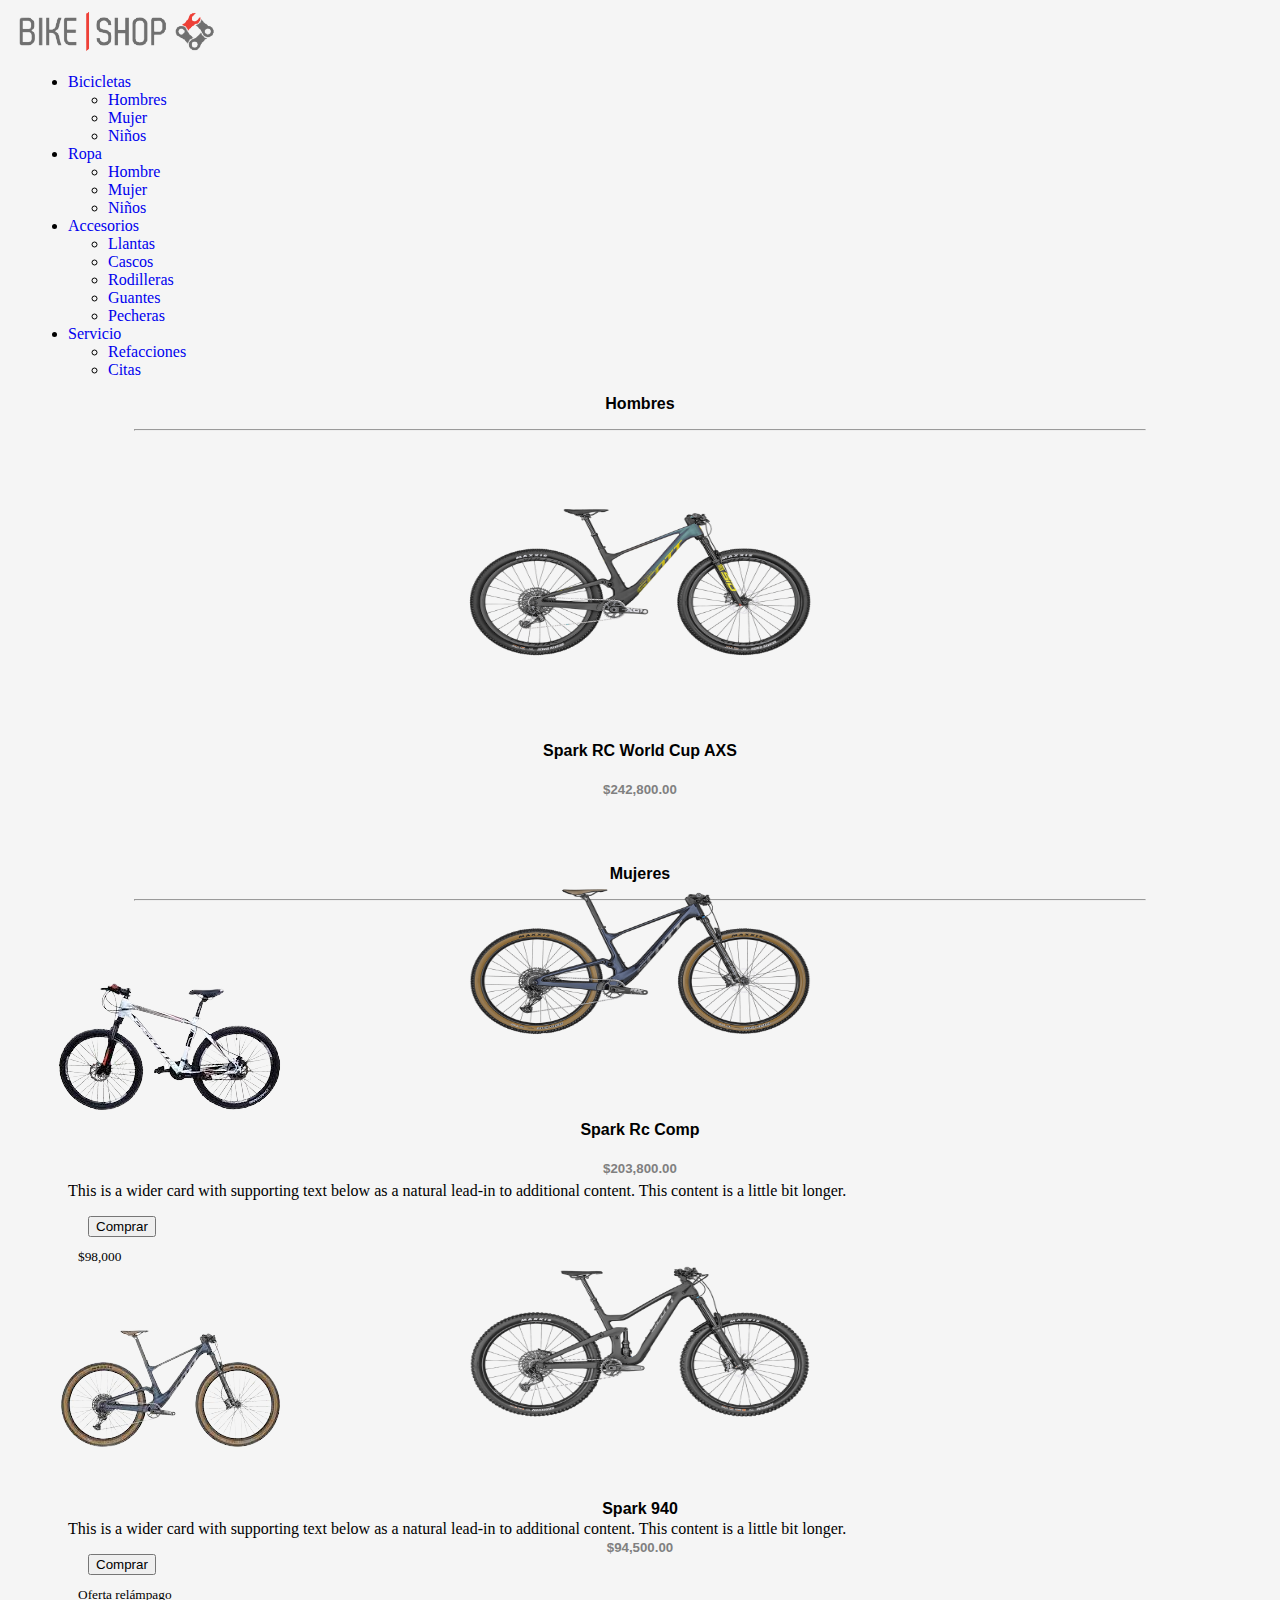
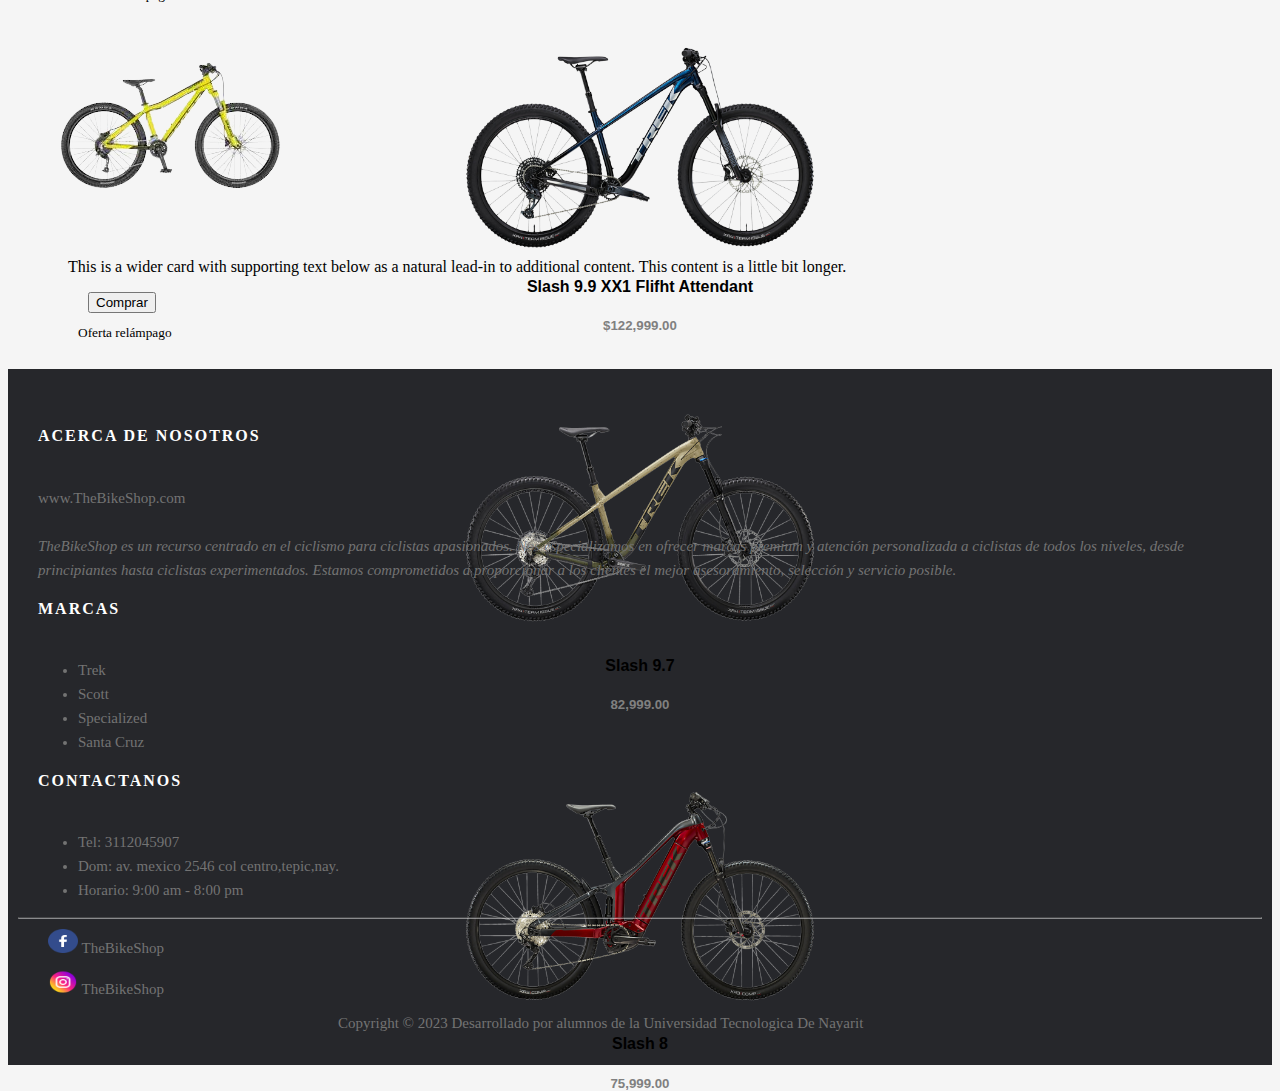
<file: bicicletas.html>
<!DOCTYPE html>
<html lang="en">

<head>
    <meta charset="UTF-8">
    <meta http-equiv="X-UA-Compatible" content="IE=edge">
    <meta name="viewport" content="width=device-width, initial-scale=1.0">
    <title>Bicicletas</title>

    <link href="https://cdn.jsdelivr.net/npm/bootstrap@5.2.3/dist/css/bootstrap.min.css" rel="stylesheet" integrity="sha384-rbsA2VBKQhggwzxH7pPCaAqO46MgnOM80zW1RWuH61DGLwZJEdK2Kadq2F9CUG65" crossorigin="anonymous">
    <link rel="shortcut icon" href="./images/icono20.png" type="image/x-icon">
    <link rel="stylesheet" href="./css/estilos.css">
    <script src="https://cdn.jsdelivr.net/npm/bootstrap@5.2.3/dist/js/bootstrap.bundle.min.js" integrity="sha384-kenU1KFdBIe4zVF0s0G1M5b4hcpxyD9F7jL+jjXkk+Q2h455rYXK/7HAuoJl+0I4" crossorigin="anonymous"></script>


    <!--Encabezado-->

    <nav class="navbar navbar-expand-lg navbar-dark bg-dark">
        <div class="container">
            <a class="navbar-brand" href="index.html">
                <img src="/images/logo5.png" alt="Logo" width="200" height="auto" class="d-inline-block align-text-top">
            </a>
        </div>
        <div class="container">
            <div class="collapse navbar-collapse" id="navbarNavDropdown">
                <ul class="navbar-nav ms-auto">
                    <li class="nav-item dropdown">
                        <a class="nav-link dropdown-toggle" href="#" role="button" data-bs-toggle="dropdown" aria-expanded="false">
                Bicicletas
              </a>
                        <ul class="dropdown-menu">
                            <li><a class="dropdown-item" href="#">Hombres</a></li>
                            <li><a class="dropdown-item" href="#mujerlugar">Mujer</a></li>
                            <li><a class="dropdown-item" href="#">Niños</a></li>
                        </ul>
                    </li>
                    <li class="nav-item dropdown">
                        <a class="nav-link dropdown-toggle" href="#" role="button" data-bs-toggle="dropdown" aria-expanded="false">
                Ropa
              </a>
                        <ul class="dropdown-menu">
                            <li><a class="dropdown-item" href="#">Hombre</a></li>
                            <li><a class="dropdown-item" href="#">Mujer</a></li>
                            <li><a class="dropdown-item" href="#">Niños</a></li>
                        </ul>
                    </li>
                    <li class="nav-item dropdown">
                        <a class="nav-link dropdown-toggle" href="#" role="button" data-bs-toggle="dropdown" aria-expanded="false">
                Accesorios
              </a>
                        <ul class="dropdown-menu">
                            <li><a class="dropdown-item" href="#">Llantas</a></li>
                            <li><a class="dropdown-item" href="#">Cascos</a></li>
                            <li><a class="dropdown-item" href="#">Rodilleras</a></li>
                            <li><a class="dropdown-item" href="#">Guantes</a></li>
                            <li><a class="dropdown-item" href="#">Pecheras</a></li>
                        </ul>
                    </li>
                    <li class="nav-item dropdown">
                        <a class="nav-link dropdown-toggle" href="#" role="button" data-bs-toggle="dropdown" aria-expanded="false">
                Servicio
              </a>
                        <ul class="dropdown-menu">
                            <li><a class="dropdown-item" href="#">Refacciones</a></li>
                            <li><a class="dropdown-item" href="#">Citas</a></li>
                        </ul>
                    </li>
                </ul>
            </div>
        </div>
    </nav>

</head>

<div class="division">


    <h4 class="txtBicis">Hombres</h4>

</div>


<body>


    <!--Seccion bicis Hombres-->


    <section class="cat">

        <br>


        <hr class="lineaXDD">

        <div>
            <a href=""><img src="/images/scott1.png" width="100%">
                <h4>Spark RC World Cup AXS</h4>
                <h5>$242,800.00</h5>
            </a>
        </div>
        <div>
            <a href=""><img src="/images/scott2.png">
                <h4>Spark Rc Comp</h4>
                <h5>$203,800.00</h5>
            </a>
        </div>
        <div>
            <a href=""><img src="/images/scott3.png">
                <h4>Spark 940</h4>
                <h5>$94,500.00</h3>
            </a>
        </div>
        <div>
            <a href=""><img src="images/trekpng1.png">
                <h4>Slash 9.9 XX1 Flifht Attendant</h4>
                <h5>$122,999.00</h5>
            </a>
        </div>
        <div>
            <a href=""><img src="images/trekpng2.png">
                <h4>Slash 9.7</h4>
                <h5>82,999.00</h5>
            </a>
        </div>
        <div>
            <a href=""><img src="images/trekpng3.png">
                <h4>Slash 8</h4>
                <h5>75,999.00</h5>
            </a>
        </div>
    </section>


    <!--Mujeres-->


    <div class="division">


        <h4 id="mujerlugar" class="txtBicis">Mujeres</h4>



    </div>



    <section>

        <br>
        <hr class="lineaXDD">
        <br>


        <div class="color" class="album py-5 bg-light">
            <div class="container">

                <div class="row row-cols-1 row-cols-sm-2 row-cols-md-3 g-3">
                    <div class="col">
                        <div class="card shadow-sm">
                            <!--<svg class="bd-placeholder-img card-img-top" width="100%" height="225" xmlns="http://www.w3.org/2000/svg" role="img" aria-label="Placeholder: Thumbnail" preserveAspectRatio="xMidYMid slice" focusable="false"><title>Placeholder</title><rect width="100%" height="100%" fill="#55595c"></rect><text x="50%" y="50%" fill="#eceeef" dy=".3em">Thumbnail</text></svg>-->
                            <img src="images/biciM1.png">
                            <div class="card-body">
                                <p class="card-text">This is a wider card with supporting text below as a natural lead-in to additional content. This content is a little bit longer.</p>
                                <div class="d-flex justify-content-between align-items-center">
                                    <div class="btn-group">
                                        <button type="button" class="btn btn-sm btn-outline-secondary">Comprar</button>

                                    </div>
                                    <small class="text-muted">$98,000</small>
                                </div>
                            </div>
                        </div>
                    </div>

                    <!--Primera division-->


                    <div class="col">
                        <div class="card shadow-sm">
                            <img src="images/biciM2.png">
                            <div class="card-body">
                                <p class="card-text">This is a wider card with supporting text below as a natural lead-in to additional content. This content is a little bit longer.</p>
                                <div class="d-flex justify-content-between align-items-center">
                                    <div class="btn-group">
                                        <button type="button" class="btn btn-sm btn-outline-secondary">Comprar</button>

                                    </div>
                                    <small class="text-muted">Oferta relámpago</small>
                                </div>
                            </div>
                        </div>
                    </div>

                    <!--Primera division-->

                    <div class="col">
                        <div class="card shadow-sm">
                            <img src="images/biciM4.png">
                            <div class="card-body">
                                <p class="card-text">This is a wider card with supporting text below as a natural lead-in to additional content. This content is a little bit longer.</p>
                                <div class="d-flex justify-content-between align-items-center">
                                    <div class="btn-group">
                                        <button type="button" class="btn btn-sm btn-outline-secondary">Comprar</button>

                                    </div>
                                    <small class="text-muted">Oferta relámpago</small>
                                </div>
                            </div>
                        </div>
                    </div>


                </div>
            </div>
        </div>





    </section>



</body>

<br>

<!--Menu de abajo-->

<footer class="site-footer">
    <div class="container">
        <div class="row">
            <div class="col-sm-12 col-md-6">
                <h6>Acerca De Nosotros</h6>
                <p class="text-justify">www.TheBikeShop.com<i><br><br>TheBikeShop es un recurso centrado en el ciclismo para ciclistas apasionados. Nos especializamos en ofrecer marcas premium y atención personalizada a ciclistas de todos los niveles, desde principiantes hasta ciclistas experimentados. Estamos comprometidos a proporcionar a los clientes el mejor asesoramiento, selección y servicio posible.</i></p>
            </div>
            <div class="col-xs-6 col-md-3">
                <h6>Marcas</h6>
                <ul class="footer-links">
                    <li><a href="">Trek</a></li>
                    <li><a href="">Scott</a></li>
                    <li><a href="">Specialized</a></li>
                    <li><a href="">Santa Cruz</a></li>
                </ul>
            </div>

            <div class="col-xs-6 col-md-3">
                <h6>Contactanos</h6>
                <ul class="footer-links">
                    <li><a href="">Tel: 3112045907</a></li>
                    <li><a href="">Dom: av. mexico 2546 col centro,tepic,nay.  </a></li>
                    <li><a href="">Horario: 9:00 am - 8:00 pm</a></li>
                </ul>
            </div>
        </div>
        <hr>
    </div>

    <div class="container">
        <div class="row">
            <div class="col-md-8 col-sm-6 col-xs-12">
                <div class="container-fluid">
                    <a class="navbar-brand" href="#">
                        <img src="/images/facebook.png" alt="Logo" width="30" height="24" class="d-inline-block align-text-top"> TheBikeShop
                    </a>
                </div>
                <div class="container-fluid">
                    <a class="navbar-brand" href="#">
                        <img src="/images/instagram.png" alt="Logo" width="30" height="24" class="d-inline-block align-text-top"> TheBikeShop
                    </a>
                </div>
                <p class="copyright-text">Copyright &copy; 2023 Desarrollado por alumnos de la Universidad Tecnologica De Nayarit
                </p>
            </div>
        </div>

    </div>
</footer>



</html>
</file>
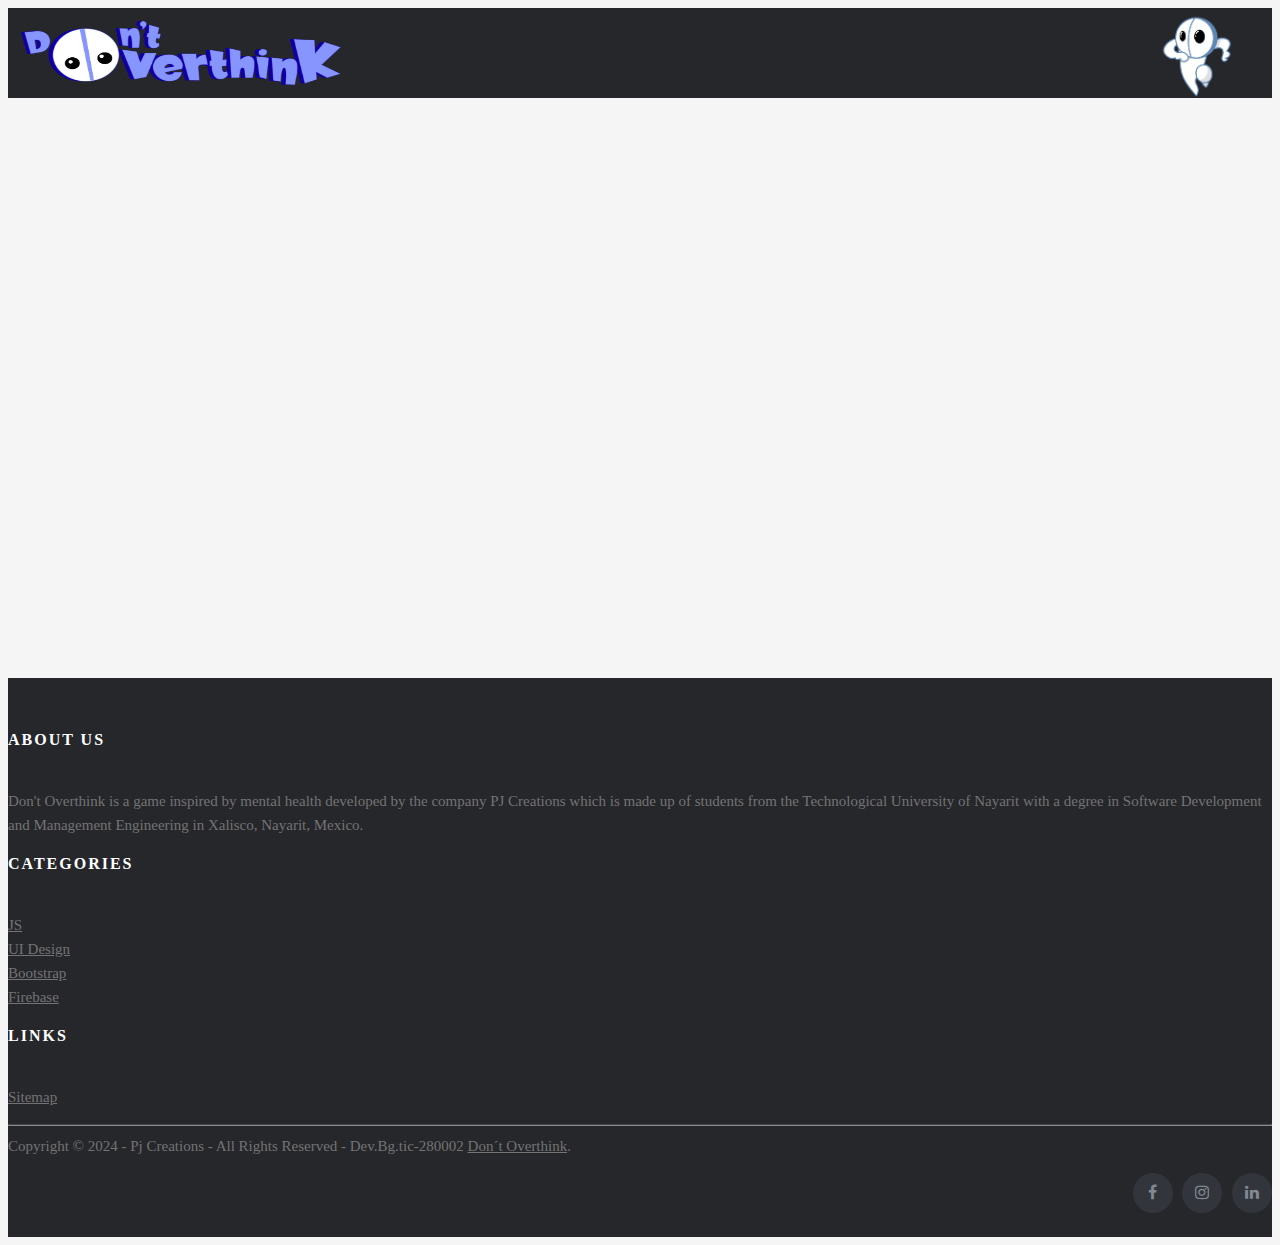
<file: googlemaps.html>
<!DOCTYPE html>
<html lang="en">
<head>
    <meta charset="UTF-8">
    <meta name="viewport" content="width=}, initial-scale=1.0">
    <title>Ubicación</title>
    <link rel="stylesheet" href="./css/estilosbg.css">
    <link href="https://cdn.jsdelivr.net/npm/bootstrap@5.2.3/dist/css/bootstrap.min.css" rel="stylesheet" integrity="sha384-rbsA2VBKQhggwzxH7pPCaAqO46MgnOM80zW1RWuH61DGLwZJEdK2Kadq2F9CUG65" crossorigin="anonymous">
    <link rel="shortcut icon" href="./images/logomuerte.png" type="image/x-icon">
    <link rel="stylesheet" href="https://cdnjs.cloudflare.com/ajax/libs/font-awesome/4.7.0/css/font-awesome.min.css">
</head>

<body>
    <nav class="divmaps">
        <div class="container-fluid">
          <a class="navbar-brand" href="/index.html">
            <img class="logomaps" src="/images/logoportada.png" alt="" class="d-inline-block align-text-top">
            <img class="logopersonaje" src="/images/personaje4.png" alt="" class="d-inline-block align-text-top">
          </a>
        </div>
      </nav>
    <div>
     <iframe class="map" src="https://www.google.com/maps/embed?pb=!1m18!1m12!1m3!1d1857.0650208037769!2d-104.89978846350999!3d21.42413300835931!2m3!1f0!2f0!3f0!3m2!1i1024!2i768!4f13.1!3m3!1m2!1s0x84273123eaaaf2b9%3A0x16adf6ada41de099!2sUniversidad%20Tecnol%C3%B3gica%20de%20Nayarit!5e0!3m2!1ses-419!2smx!4v1700539358699!5m2!1ses-419!2smx"
      style="border:0;" allowfullscreen="" loading="lazy" referrerpolicy="no-referrer-when-downgrade"></iframe>  
    </div>
        
    <footer class="site-footer">
      <div class="container">
        <div class="row">
          <div class="col-sm-12 col-md-6">
            <h6>About uS</h6>
            <p class="text-justify"></i> Don't Overthink is a game inspired by mental health developed by the company PJ Creations which is made up of students from the Technological University of Nayarit with a degree in Software Development and Management Engineering in Xalisco, Nayarit, Mexico.</p>
          </div>
    
          <div class="col-xs-6 col-md-3">
            <h6>Categories</h6>
            <ul class="footer-links">
              <li><a href="https://developer.mozilla.org/es/docs/Web/JavaScript">JS</a></li>
              <li><a href="https://mailchimp.com/es/features/website-builder/?ds_c=DEPT_AOC_Google_Search_ROW_EN_NB_UpRet_Broad_50off_T4&ds_kids=p78365408928&ds_a_lid=kwd-10445831&ds_cid=71700000115522786&ds_agid=58700008587228454&gad_source=1&gclid=CjwKCAiAmZGrBhAnEiwAo9qHia25oMhuYFjgzoext3dt6S0-X07phYeowFgA29Afx5mxjvJ_mNM8nRoCr1UQAvD_BwE&gclsrc=aw.ds">UI Design</a></li>
              <li><a href="https://getbootstrap.com/">Bootstrap</a></li>
              <li><a href="https://firebase.google.com/?hl=es-419">Firebase</a></li>
            </ul>
          </div>
    
          <div class="col-xs-6 col-md-3">
            <h6>Links</h6>
            <ul class="footer-links">
              <li><a href="/googlemaps.html">Sitemap</a></li>
            </ul>
          </div>
        </div>
        <hr>
      </div>
      <div class="container">
        <div class="row">
          <div class="col-md-8 col-sm-6 col-xs-12">
            <p class="copyright-text">Copyright &copy; 2024 - Pj Creations - All Rights Reserved - Dev.Bg.tic-280002
         <a href="https://www.facebook.com/profile.php?id=61553919293374">Don´t Overthink</a>.
            </p>
          </div>
    
          <div class="col-md-4 col-sm-6 col-xs-12">
            <ul class="social-icons">
              <li><a class="facebook" href="https://www.facebook.com/profile.php?id=61553919293374"><i class="fa fa-facebook"></i></a></li>
              <li><a class="dribbble" href="https://www.instagram.com/dontoverthinkpj/"><i class="fa fa-instagram"></i></a></li>
              <li><a class="linkedin" href="https://www.linkedin.com/in/brayan-yahir-gallegos-estrada-2950aa273/"><i class="fa fa-linkedin"></i></a></li>   
            </ul>
          </div>
        </div>
      </div>
    </footer>
      <script type="module" src="./googlemaps.js"></script>
</body>
</html>
</file>
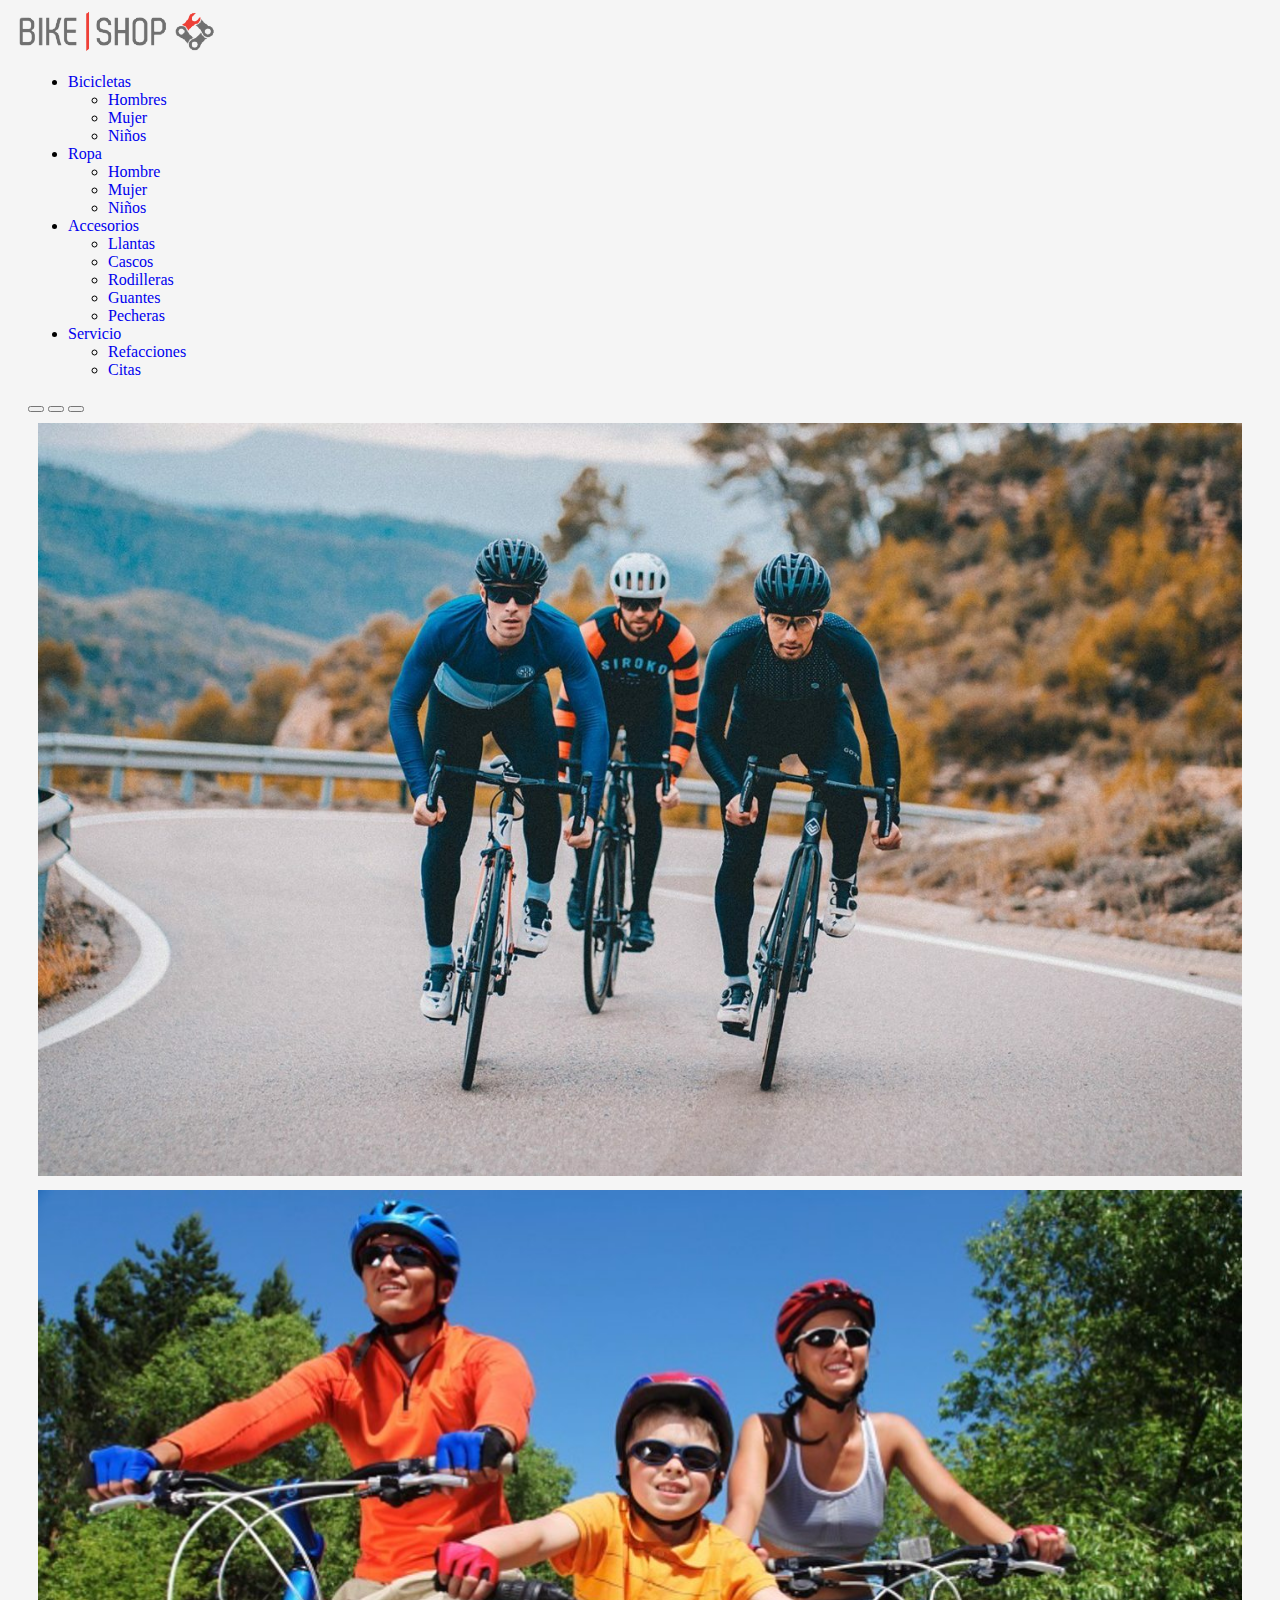
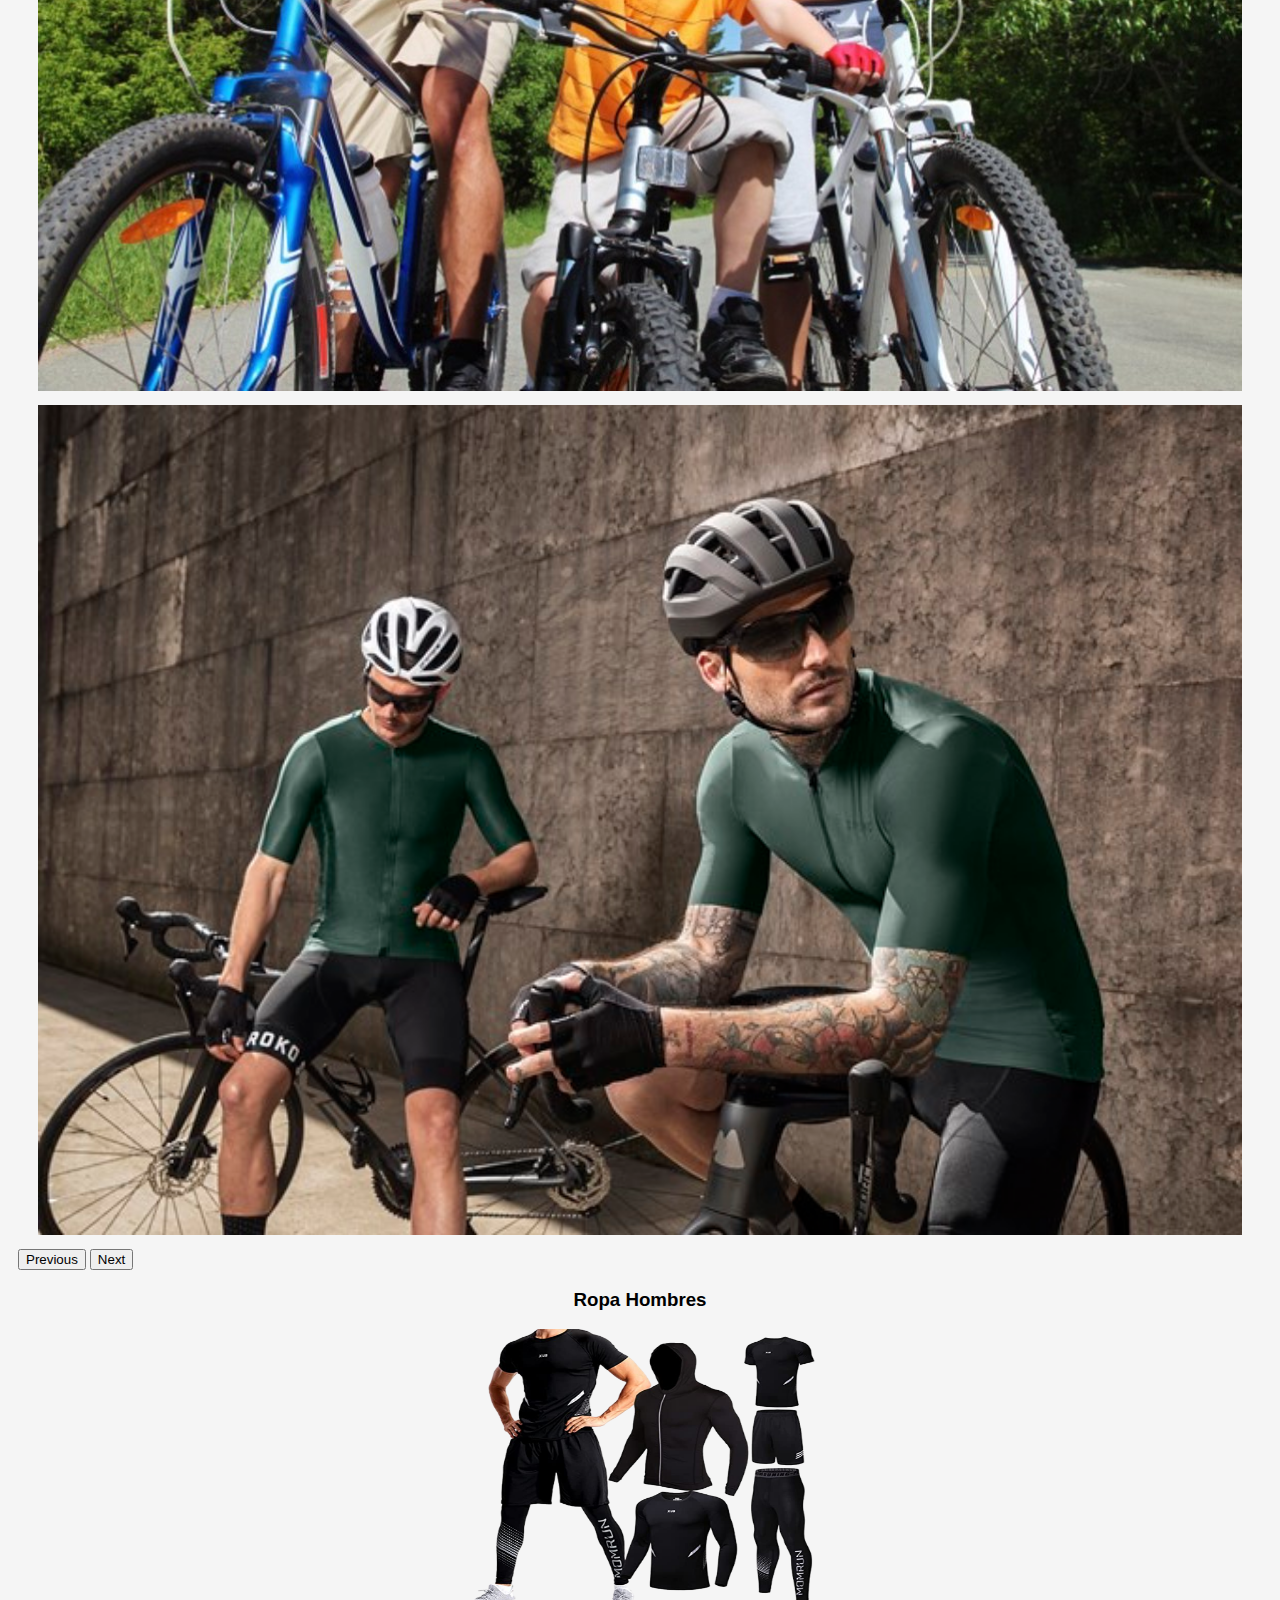
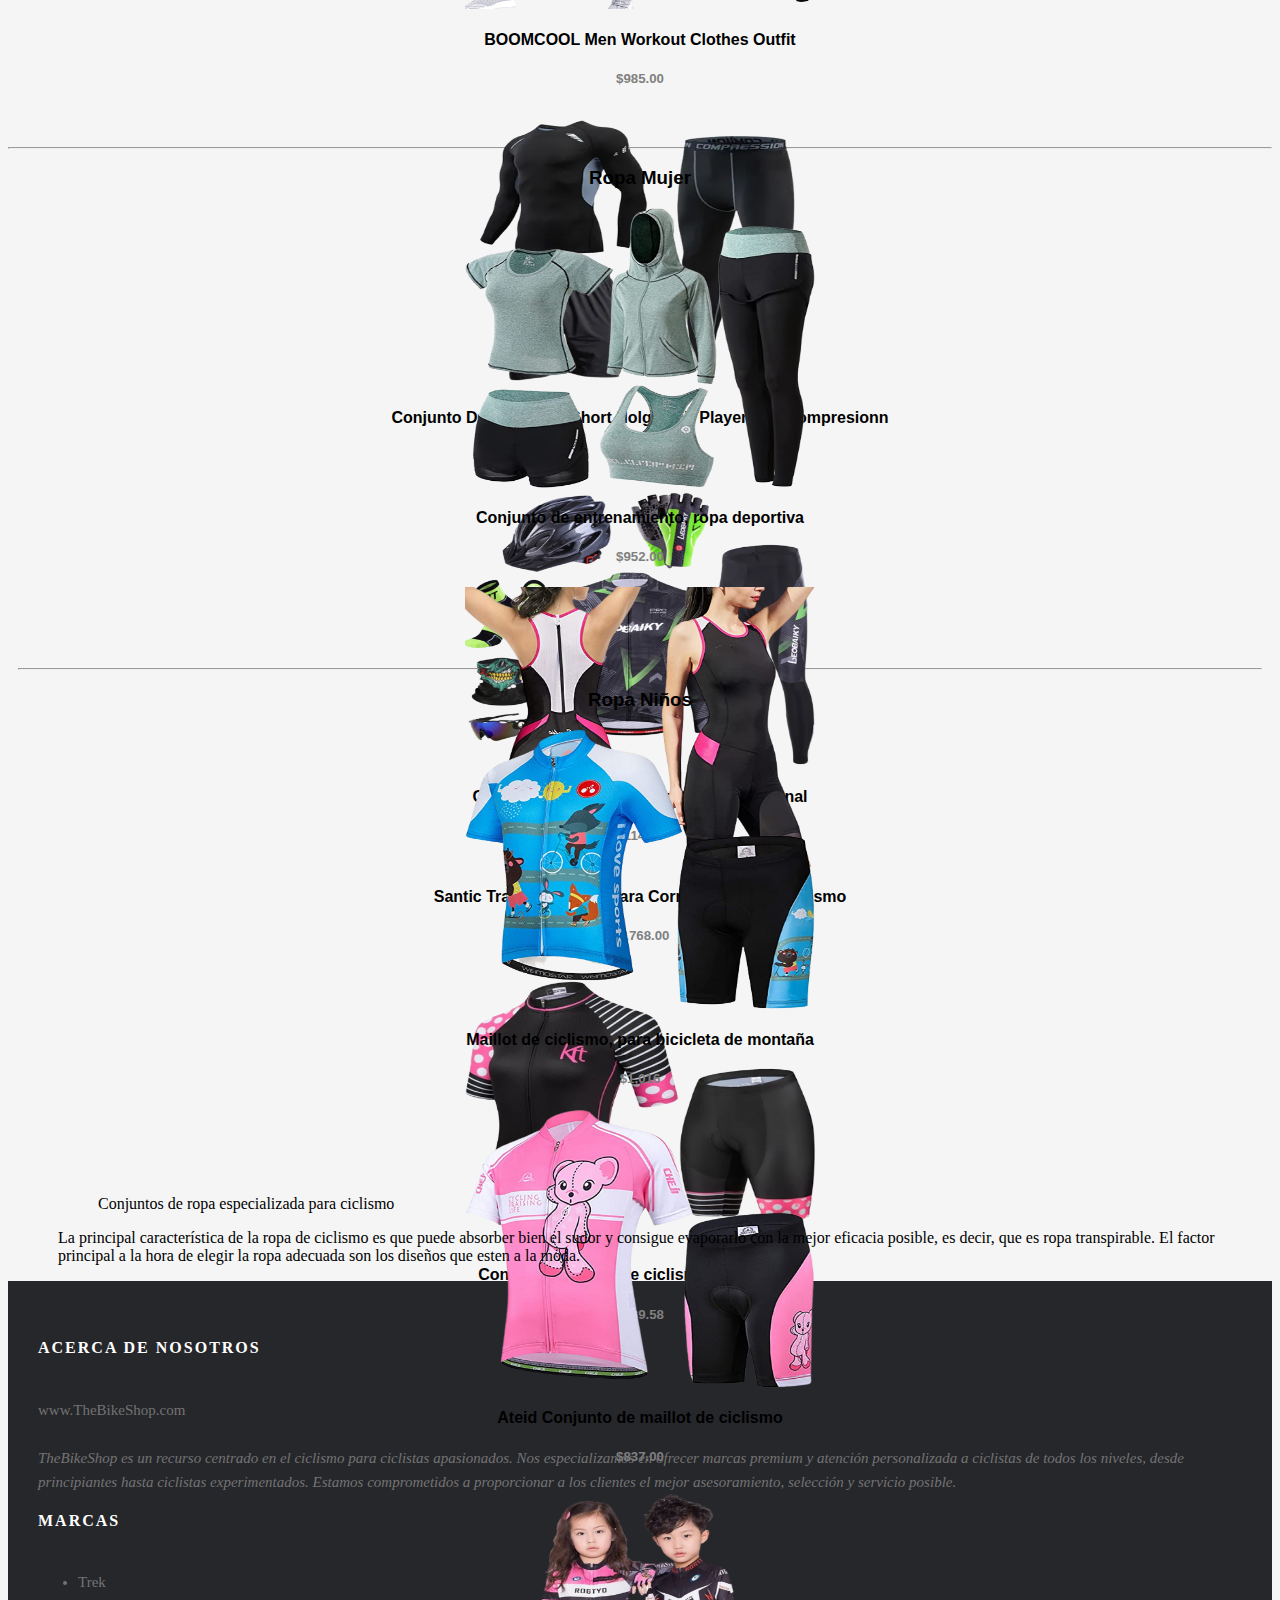
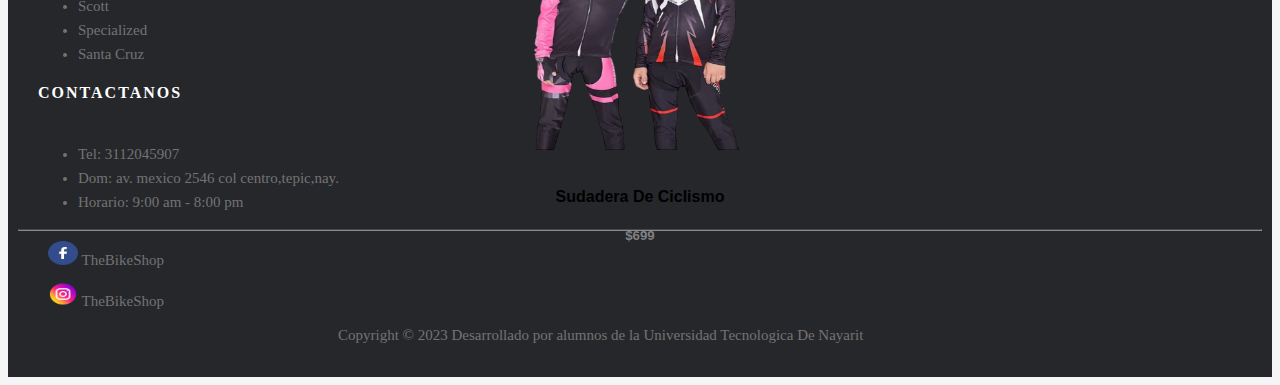
<file: ropa.html>
<!DOCTYPE html>
<html lang="en">
<head>
    <meta charset="UTF-8">
    <meta http-equiv="X-UA-Compatible" content="IE=edge">
    <meta name="viewport" content="width=device-width, initial-scale=1.0">
    <title>Ropa</title>
    <link href="https://cdn.jsdelivr.net/npm/bootstrap@5.2.3/dist/css/bootstrap.min.css" rel="stylesheet" integrity="sha384-rbsA2VBKQhggwzxH7pPCaAqO46MgnOM80zW1RWuH61DGLwZJEdK2Kadq2F9CUG65" crossorigin="anonymous">
    <link rel="shortcut icon" href="./images/icono20.png" type="image/x-icon">
    <link rel="stylesheet" href="./css/estilos.css">
    <script src="https://cdn.jsdelivr.net/npm/bootstrap@5.2.3/dist/js/bootstrap.bundle.min.js" integrity="sha384-kenU1KFdBIe4zVF0s0G1M5b4hcpxyD9F7jL+jjXkk+Q2h455rYXK/7HAuoJl+0I4" crossorigin="anonymous"></script>
    <nav class="navbar navbar-expand-lg navbar-dark bg-dark">
    <div class="container">
        <a class="navbar-brand" href="/index.html">
            <img src="/images/logo5.png" alt="Logo" width="200" height="auto" class="d-inline-block align-text-top">
        </a>
    </div>    
    <div class="container">
    <div class="collapse navbar-collapse" id="navbarNavDropdown">
      <ul class="navbar-nav ms-auto">
        <li class="nav-item dropdown">
          <a class="nav-link dropdown-toggle" href="#" role="button" data-bs-toggle="dropdown" aria-expanded="false">
            Bicicletas
          </a>
          <ul class="dropdown-menu">
            <li><a class="dropdown-item" href="#">Hombres</a></li>
            <li><a class="dropdown-item" href="#">Mujer</a></li>
            <li><a class="dropdown-item" href="#">Niños</a></li>
          </ul>
        </li>
        <li class="nav-item dropdown">
          <a class="nav-link dropdown-toggle" href="#" role="button" data-bs-toggle="dropdown" aria-expanded="false">
            Ropa
          </a>
          <ul class="dropdown-menu">
            <li><a class="dropdown-item" href="#hombres">Hombre</a></li>
            <li><a class="dropdown-item" href="#mujeres">Mujer</a></li>
            <li><a class="dropdown-item" href="#niños">Niños</a></li>
          </ul>
        </li>
        <li class="nav-item dropdown">
          <a class="nav-link dropdown-toggle" href="#" role="button" data-bs-toggle="dropdown" aria-expanded="false">
            Accesorios
          </a>
          <ul class="dropdown-menu">
            <li><a class="dropdown-item" href="#">Llantas</a></li>
            <li><a class="dropdown-item" href="#">Cascos</a></li>
            <li><a class="dropdown-item" href="#">Rodilleras</a></li>
            <li><a class="dropdown-item" href="#">Guantes</a></li>
            <li><a class="dropdown-item" href="#">Pecheras</a></li>
          </ul>
        </li>
        <li class="nav-item dropdown">
          <a class="nav-link dropdown-toggle" href="#" role="button" data-bs-toggle="dropdown" aria-expanded="false">
            Servicio
          </a>
          <ul class="dropdown-menu">
            <li><a class="dropdown-item" href="/servicio.html">Refacciones</a></li>
            <li><a class="dropdown-item" href="/servicio.html">Citas</a></li>
          </ul>
        </li>
      </ul>
    </div>
  </div>
</nav>
</head>
<body>

    <div id="carouselExampleDark" class="carousel carousel slide" data-bs-ride="carousel">
        <div class="carousel-indicators">
          <button type="button" data-bs-target="#carouselExampleDark" data-bs-slide-to="0" class="active" aria-current="true" aria-label="Slide 1"></button>
          <button type="button" data-bs-target="#carouselExampleDark" data-bs-slide-to="1" aria-label="Slide 2"></button>
          <button type="button" data-bs-target="#carouselExampleDark" data-bs-slide-to="2" aria-label="Slide 3"></button>
        </div>

        <div class="carousel-inner">
          <div class="carousel-item active" align="center" data-bs-interval="3000">
            <img src="/images/ropa2.jpg" alt="carousel-item"style="width:100%;">
            <div class="carousel-caption d-none d-md-block">
            </div>
          </div>

          <div class="carousel-item" align="center"data-bs-interval="3000">
            <img src="/images/ropa3.jpg" alt="carousel-item"style="width:100%;">
            <div class="carousel-caption d-none d-md-block">
            </div>
          </div>

          <div class="carousel-item" align="center"data-bs-interval="3000">
            <img src="/images/ropa1.jpeg" alt="carousel-item"style="width:100%;">
            <div class="carousel-caption d-none d-md-block">
            </div>
          </div>
        </div>
        <button class="carousel-control-prev" type="button" data-bs-target="#carouselExampleDark" data-bs-slide="prev">
          <span class="carousel-control-prev-icon" aria-hidden="true"></span>
          <span class="visually-hidden">Previous</span>
        </button>
        <button class="carousel-control-next" type="button" data-bs-target="#carouselExampleDark" data-bs-slide="next">
          <span class="carousel-control-next-icon"aria-hidden="true"></span>
          <span class="visually-hidden">Next</span>
        </button>
      </div>
</body>
<section class="cat">
  <h3 class="bg1">Ropa Hombres</h3>
    <div>
      <a href=""><img src="/images/hombre1.png"><h4>BOOMCOOL Men Workout Clothes Outfit</h4><h5>$985.00</h5></a>
    </div>
    <div>
      <a href=""><img src="/images/hombre2.png"><h4>Conjunto Deportivo De Short Holgado Y Playera De Compresionn</h4><h5>$571.00</h5></a>
    </div>
    <div>
      <a href=""><img src="/images/hombre3.png"><h4>Conjunto de Ciclismo de equipo profesional</h4><h5>$114.43</h5></a>
    </div>
  
    
    
  </section >
  <hr id="serv2"><h3 class="bg1">Ropa Mujer</h3>
<section class="cat">
  
  <div id="mujeres">
  <a href=""><img src="/images/mujer1.png"><h4>Conjunto de entrenamiento, ropa deportiva</h4><h5>$952.00</h5></a>
  </div>
  <div>
  <a href=""><img src="/images/mujer2.png"><h4>Santic Traje de triatlón para Correr, natación, Ciclismo</h4><h5>$1,768.00</h5></a>
  </div>
  <div>
  <a href=""><img src="/images/mujer3.png"><h4>Conjunto de Ropa de ciclismo de montaña</h4><h5>$239.58</h5></a>
  </div>
 
</section >
<div>
  <hr id="serv2"><h3 class="bg1">Ropa Niños</h3>
</div>
<section class="cat">
  
  <div id="niños">
    <a href=""><img src="/images/niños1.png"><h4>Maillot de ciclismo, para bicicleta de montaña</h4><h5>$1,016</h5></a>
    </div>
    <div>
    <a href=""><img src="/images/niños2.png"><h4>Ateid Conjunto de maillot de ciclismo</h4><h5>$837.00</h5></a>
    </div>
    <div>
    <a href=""><img src="/images/niños3.png"><h4>Sudadera De Ciclismo</h4><h5>$699</h5></a>
    </div>
</section>

<div>
  <figure class="text-center">
    <blockquote class="blockquote">
      <p>Conjuntos de ropa especializada para ciclismo</p>
    </blockquote>
    <figcaption class="blockquote-footer">
        La principal característica de la ropa de ciclismo es que puede absorber bien el sudor y consigue evaporarlo con la mejor eficacia posible, es decir, que es ropa transpirable. El factor principal a la hora de elegir la ropa adecuada son los diseños que esten a la moda.
    </figcaption>
  </figure>
</div>
<footer class="site-footer">
  <div class="container">
    <div class="row">
      <div class="col-sm-12 col-md-6">
        <h6>Acerca De Nosotros</h6>
        <p class="text-justify">www.TheBikeShop.com<i><br><br>TheBikeShop es un recurso centrado en el ciclismo para ciclistas apasionados. Nos especializamos en ofrecer marcas premium y atención personalizada a ciclistas de todos los niveles, desde principiantes hasta ciclistas experimentados. Estamos comprometidos a proporcionar a los clientes el mejor asesoramiento, selección y servicio posible.</i></p>
      </div>
      <div class="col-xs-6 col-md-3">
        <h6>Marcas</h6>
        <ul class="footer-links">
          <li><a href="">Trek</a></li>
          <li><a href="">Scott</a></li>
          <li><a href="">Specialized</a></li>
          <li><a href="">Santa Cruz</a></li>
        </ul>
      </div>

      <div class="col-xs-6 col-md-3">
        <h6>Contactanos</h6>
        <ul class="footer-links">
          <li><a href="">Tel: 3112045907</a></li>
          <li><a href="">Dom: av. mexico 2546 col centro,tepic,nay.  </a></li>
          <li><a href="">Horario: 9:00 am - 8:00 pm</a></li>
        </ul>
      </div>
    </div>
    <hr>
  </div>
  
  <div class="container">
    <div class="row">
      <div class="col-md-8 col-sm-6 col-xs-12">
        <div class="container-fluid">
      <a class="navbar-brand" href="#">
        <img src="/images/facebook.png" alt="Logo" width="30" height="24" class="d-inline-block align-text-top">
        TheBikeShop
      </a>
    </div>
    <div class="container-fluid">
      <a class="navbar-brand" href="#">
        <img src="/images/instagram.png" alt="Logo" width="30" height="24" class="d-inline-block align-text-top">
        TheBikeShop
      </a>
    </div>
        <p class="copyright-text">Copyright &copy; 2023 Desarrollado por alumnos de la Universidad Tecnologica De Nayarit 
        </p>
      </div>
    </div>
    
  </div>
</footer>
</html>
</file>
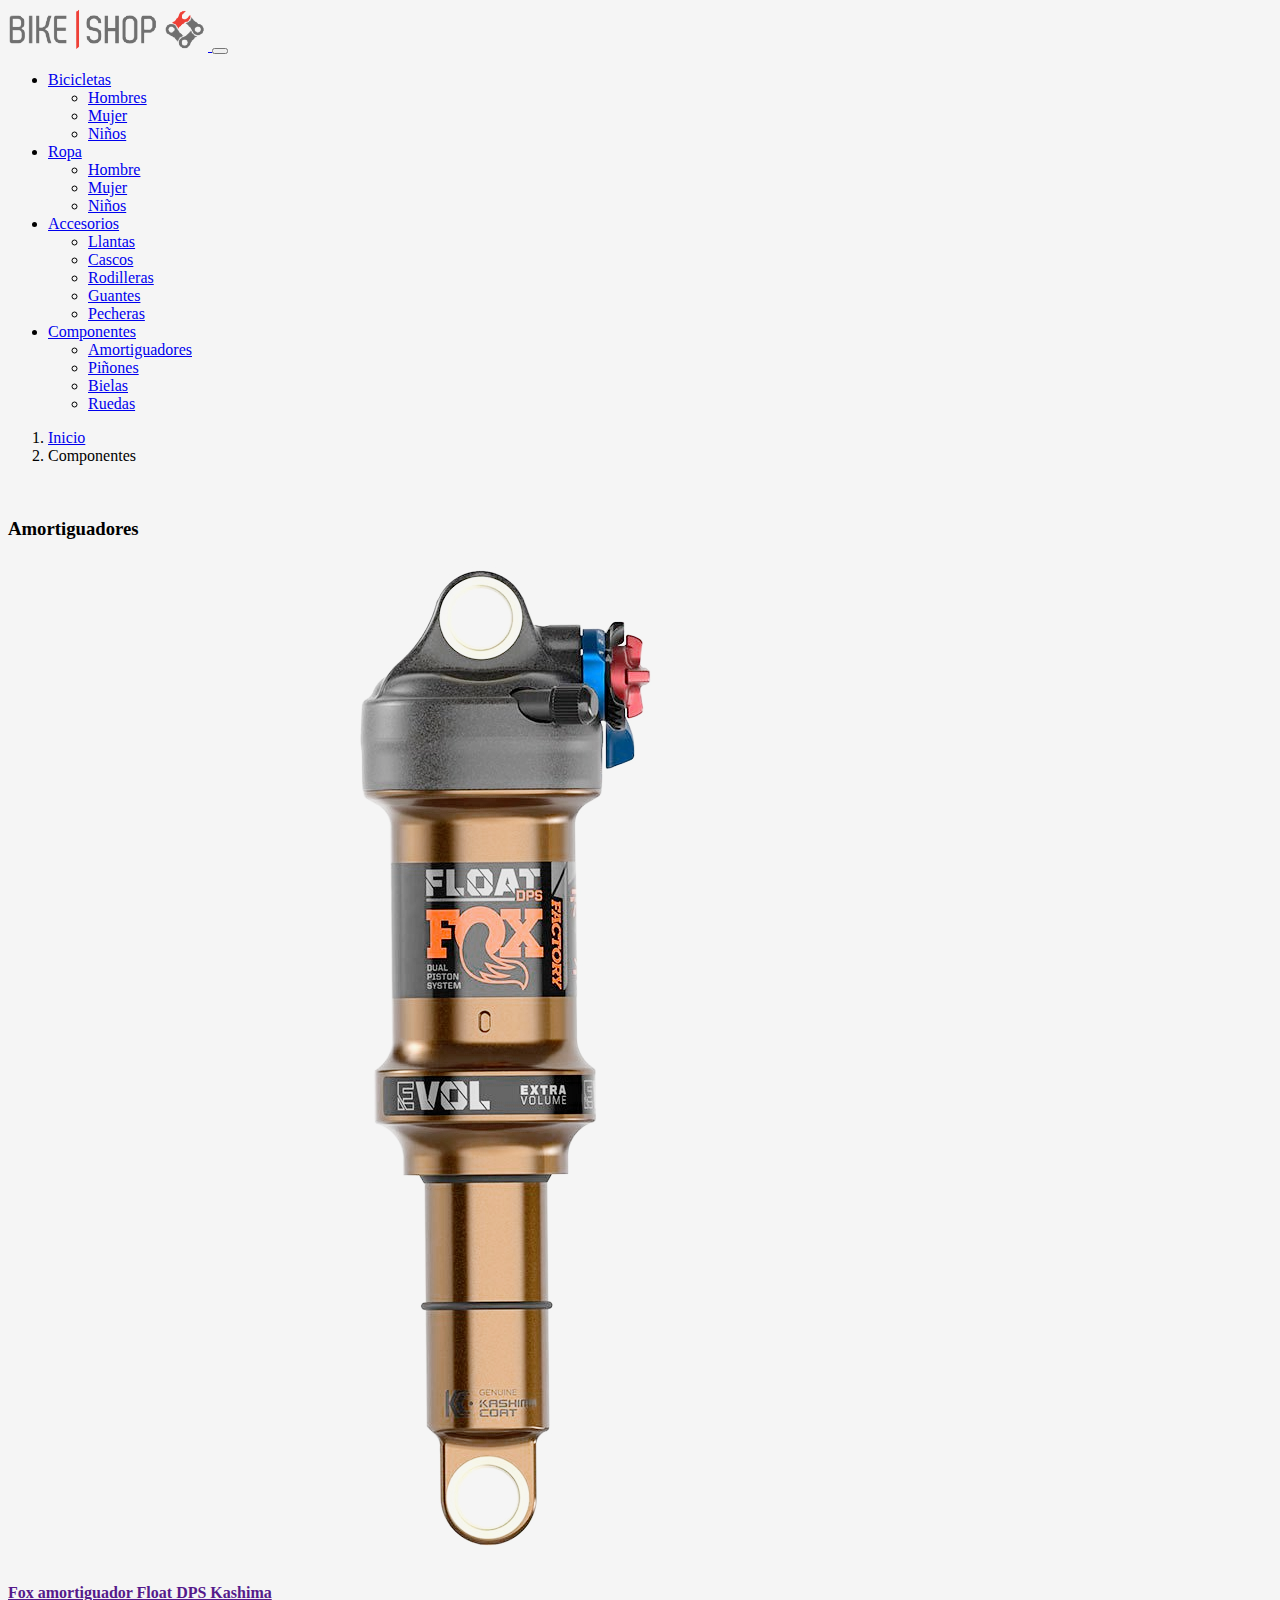
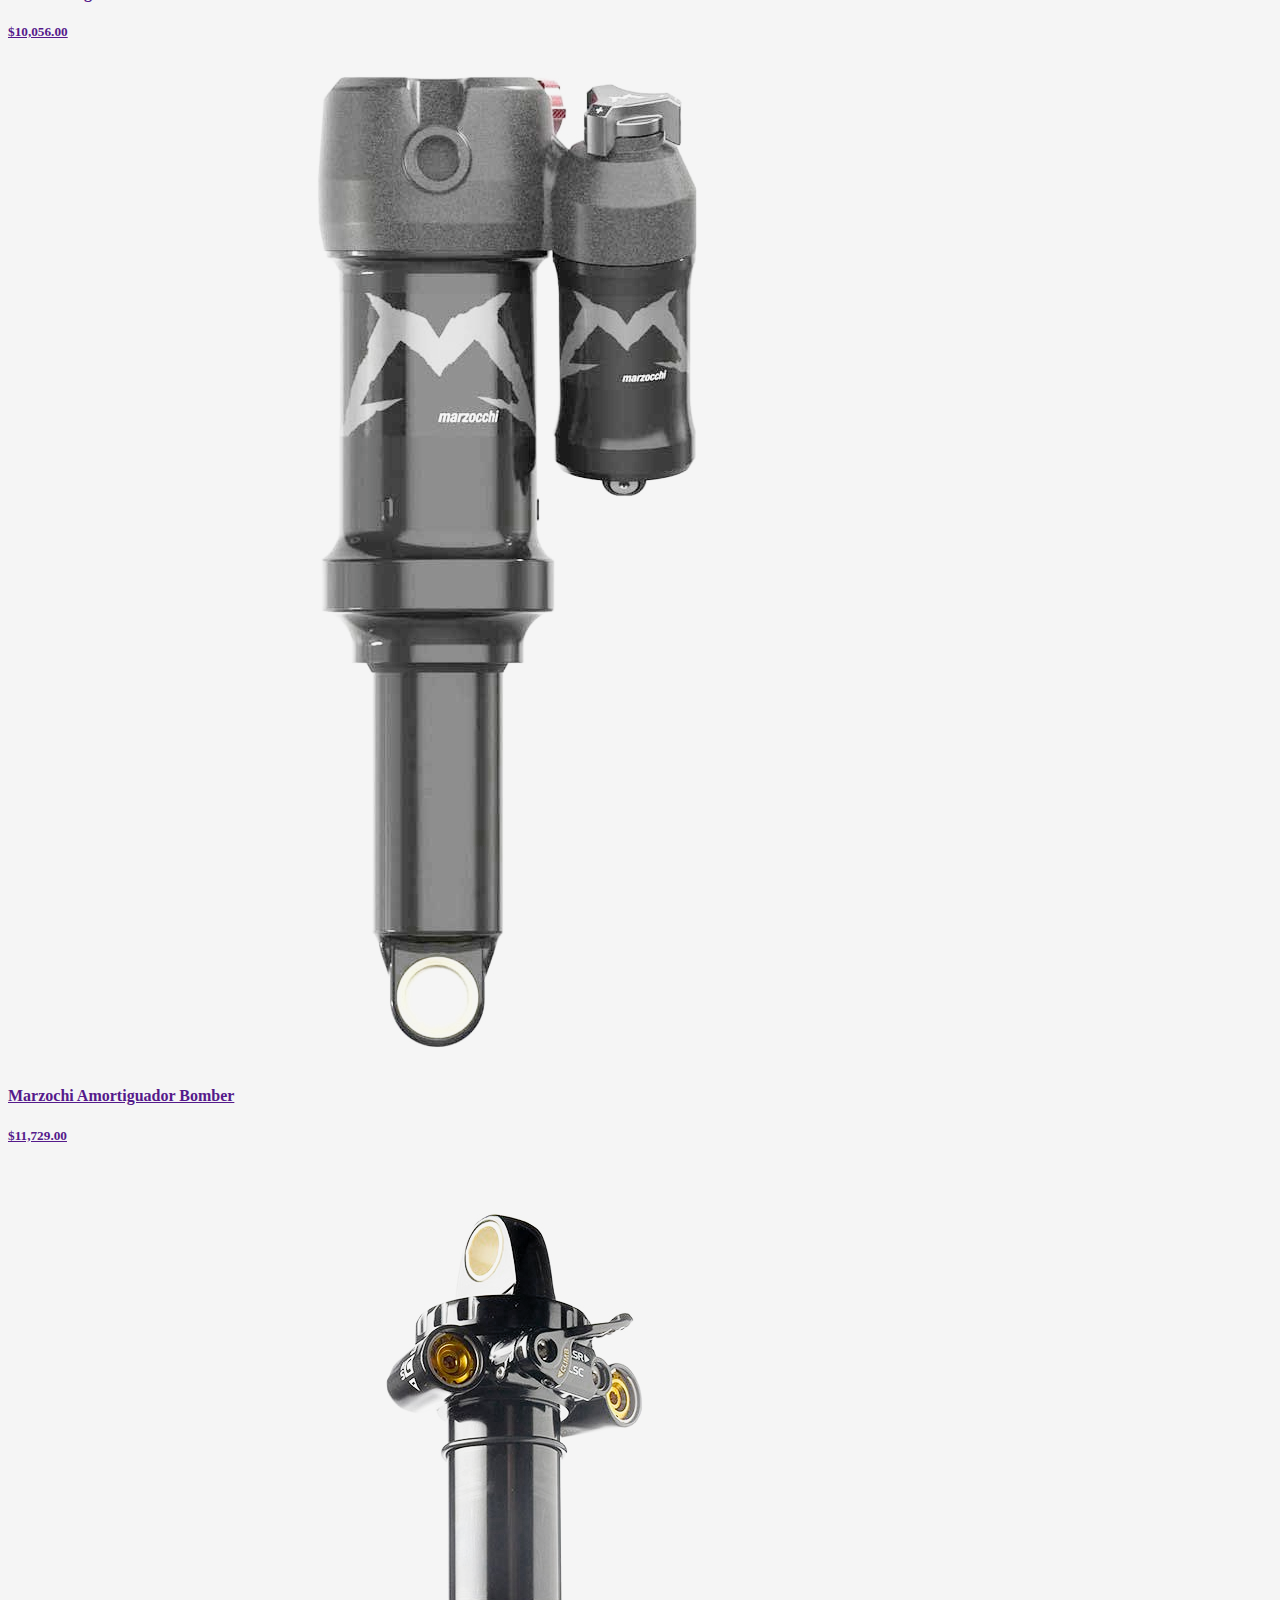
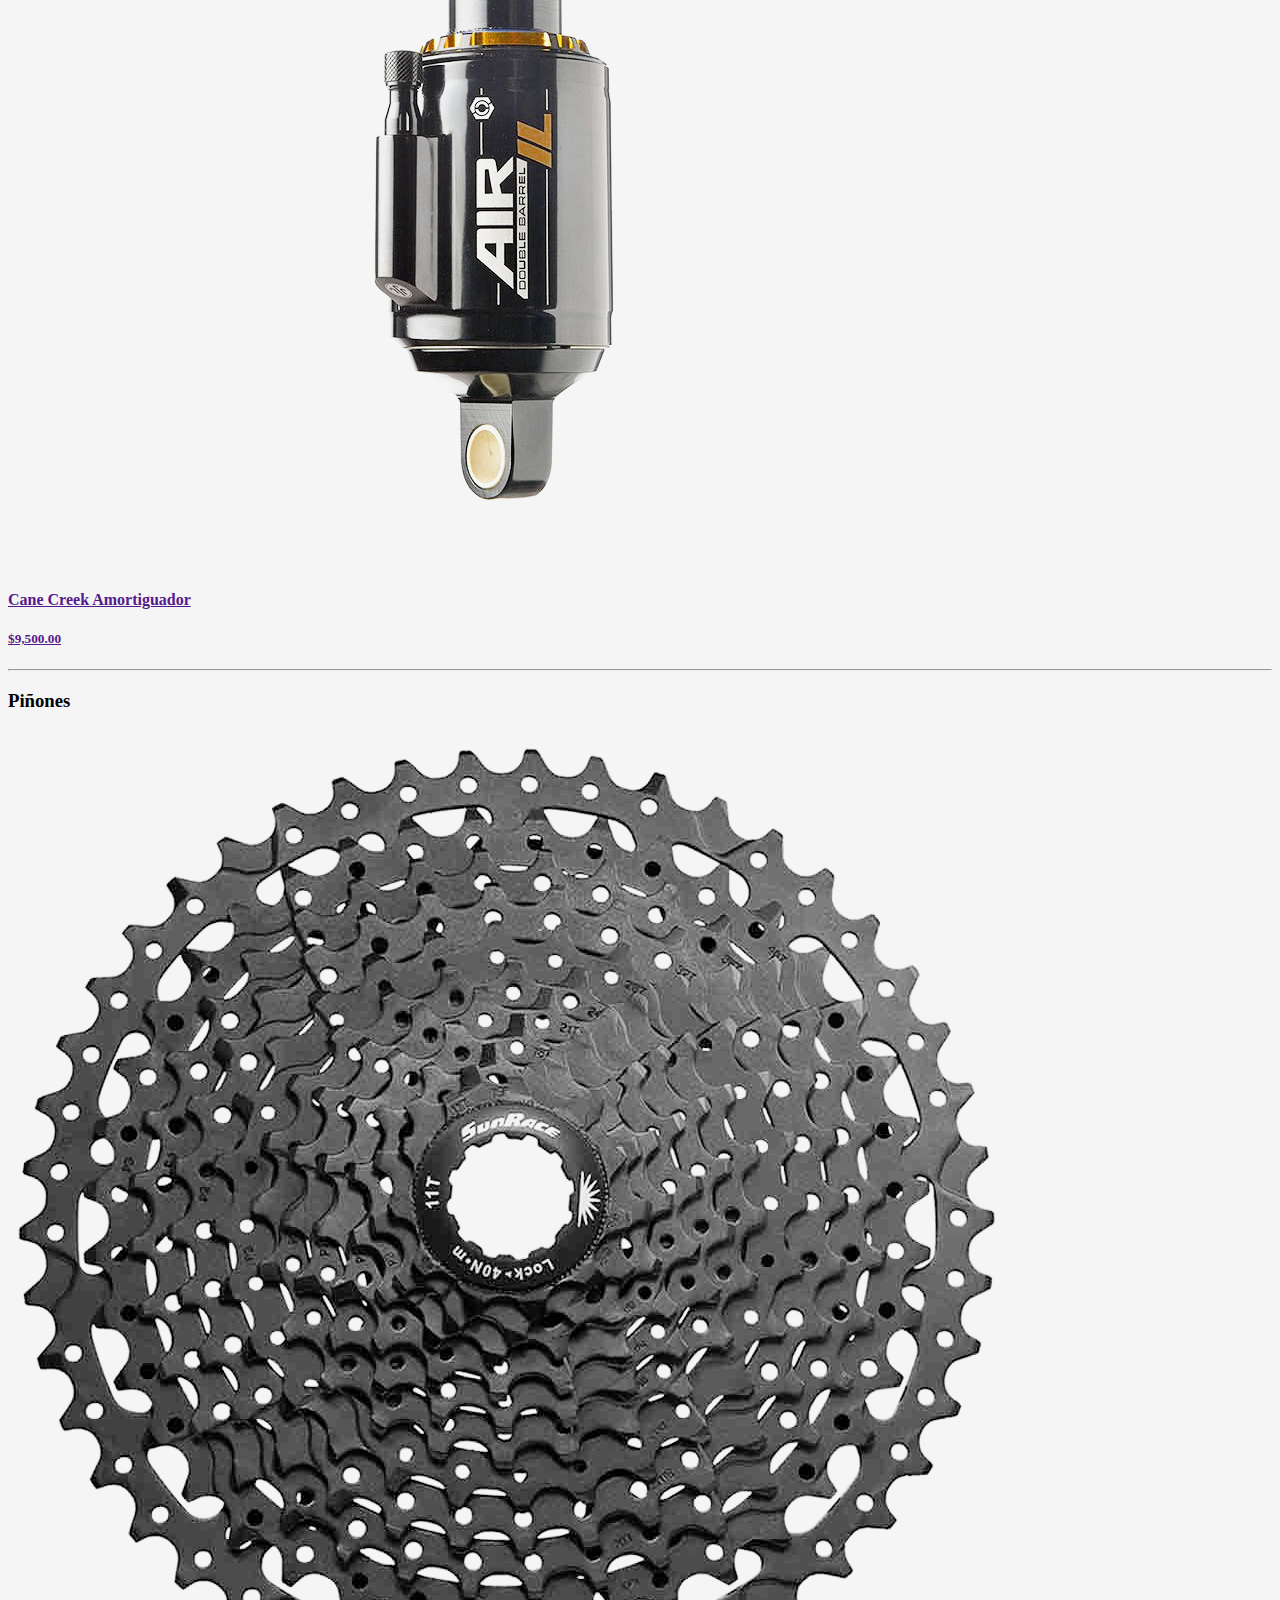
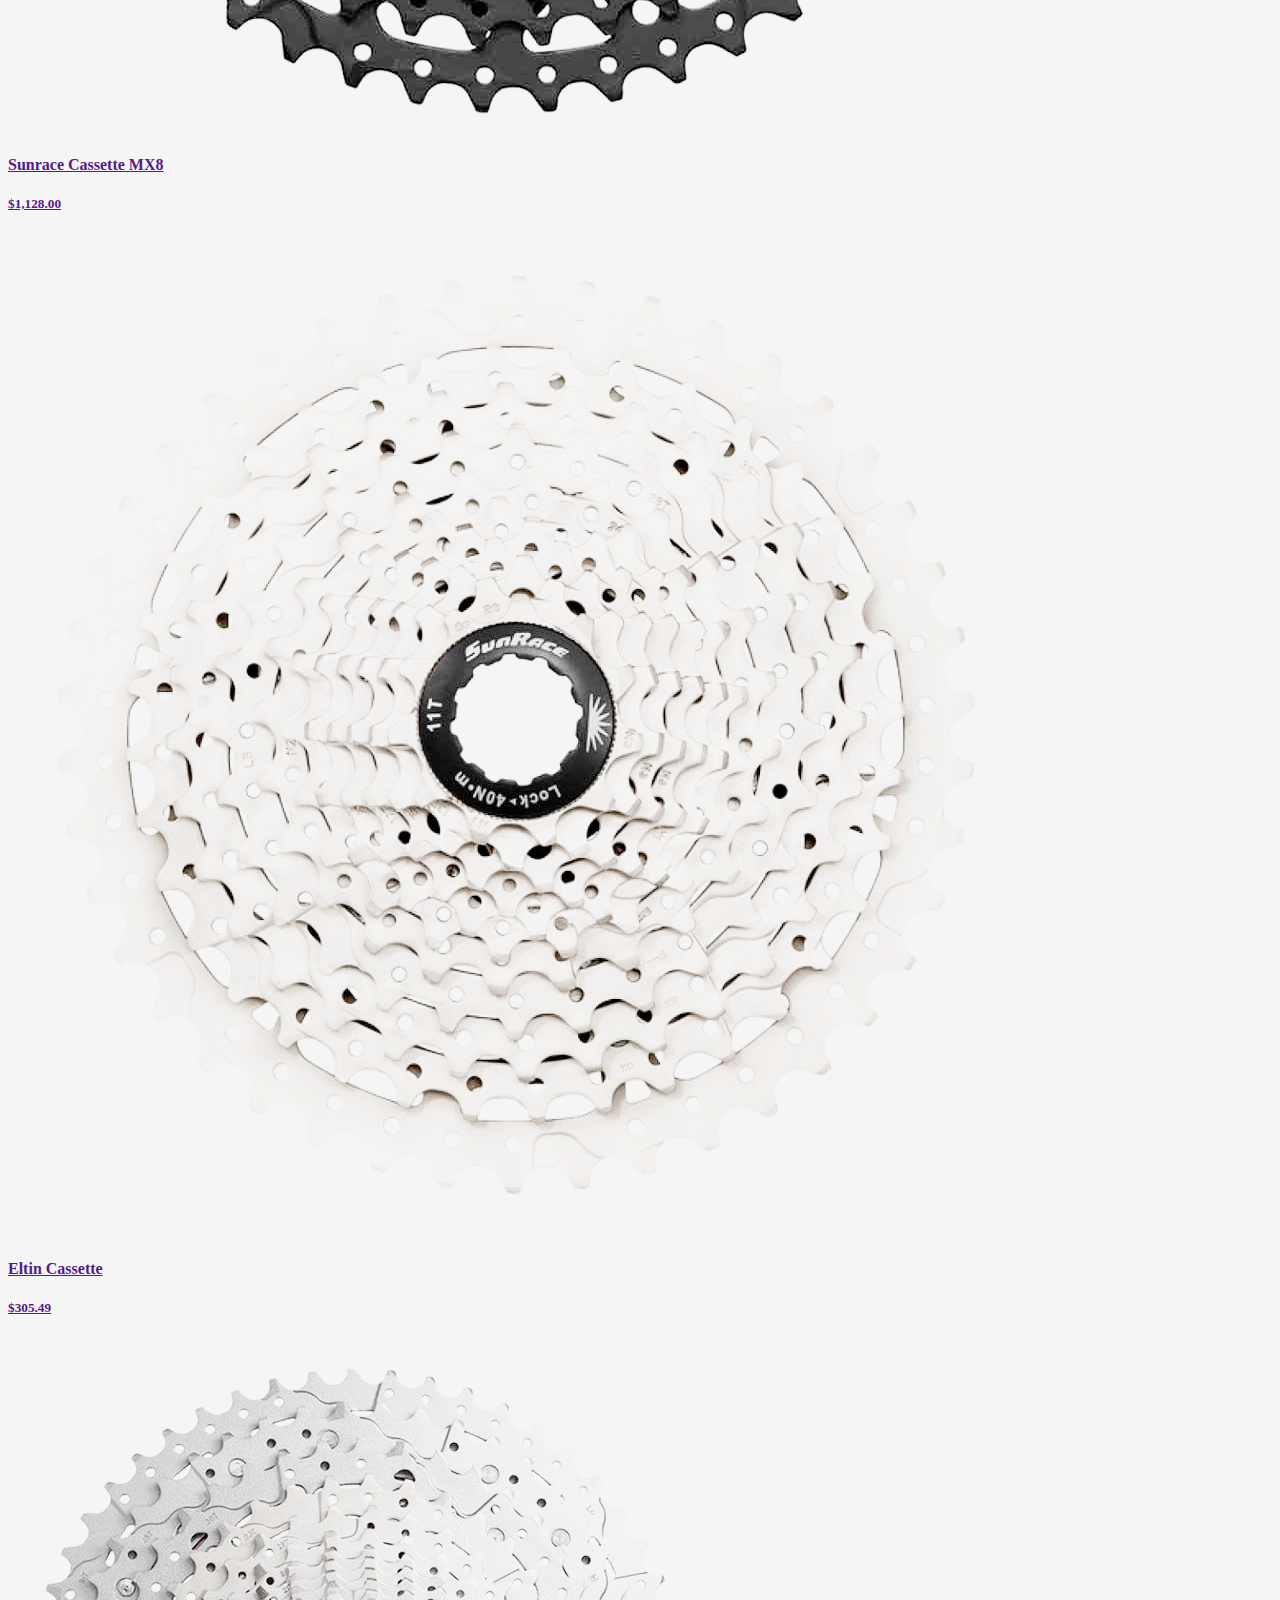
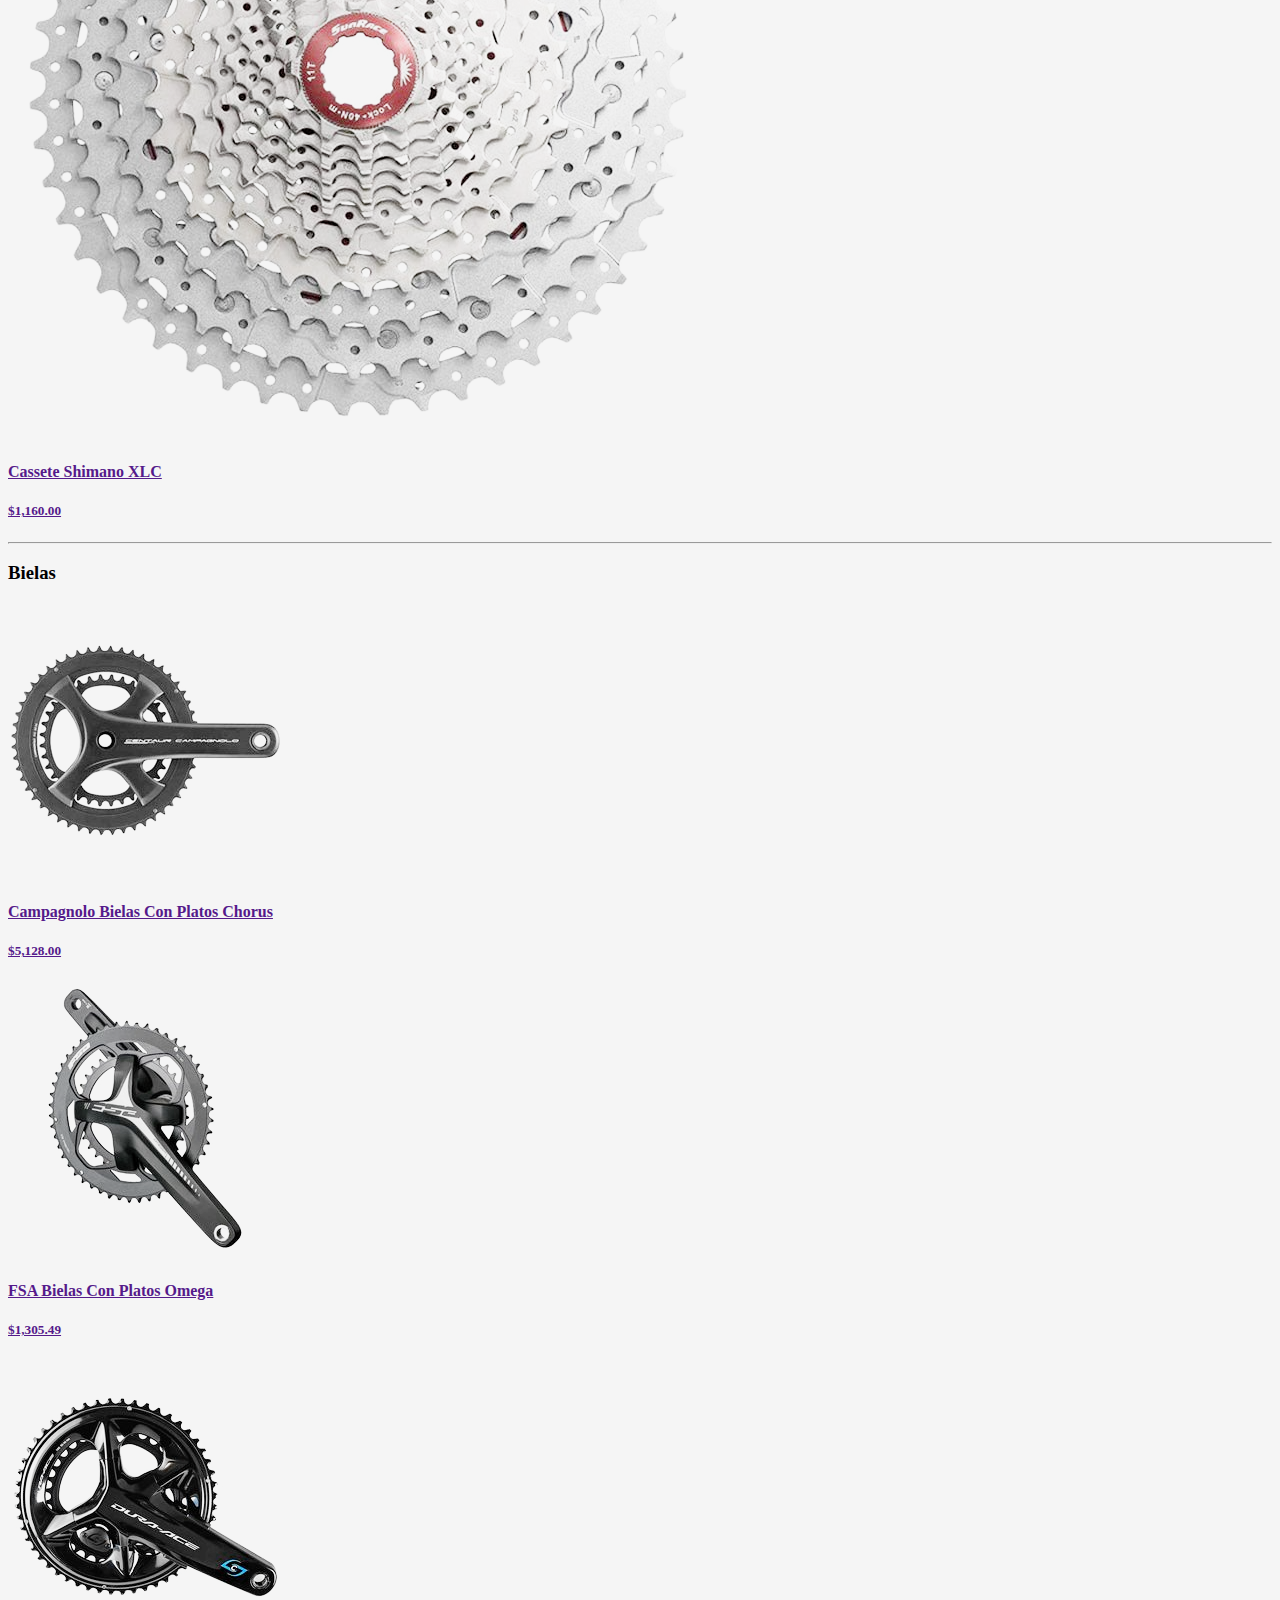
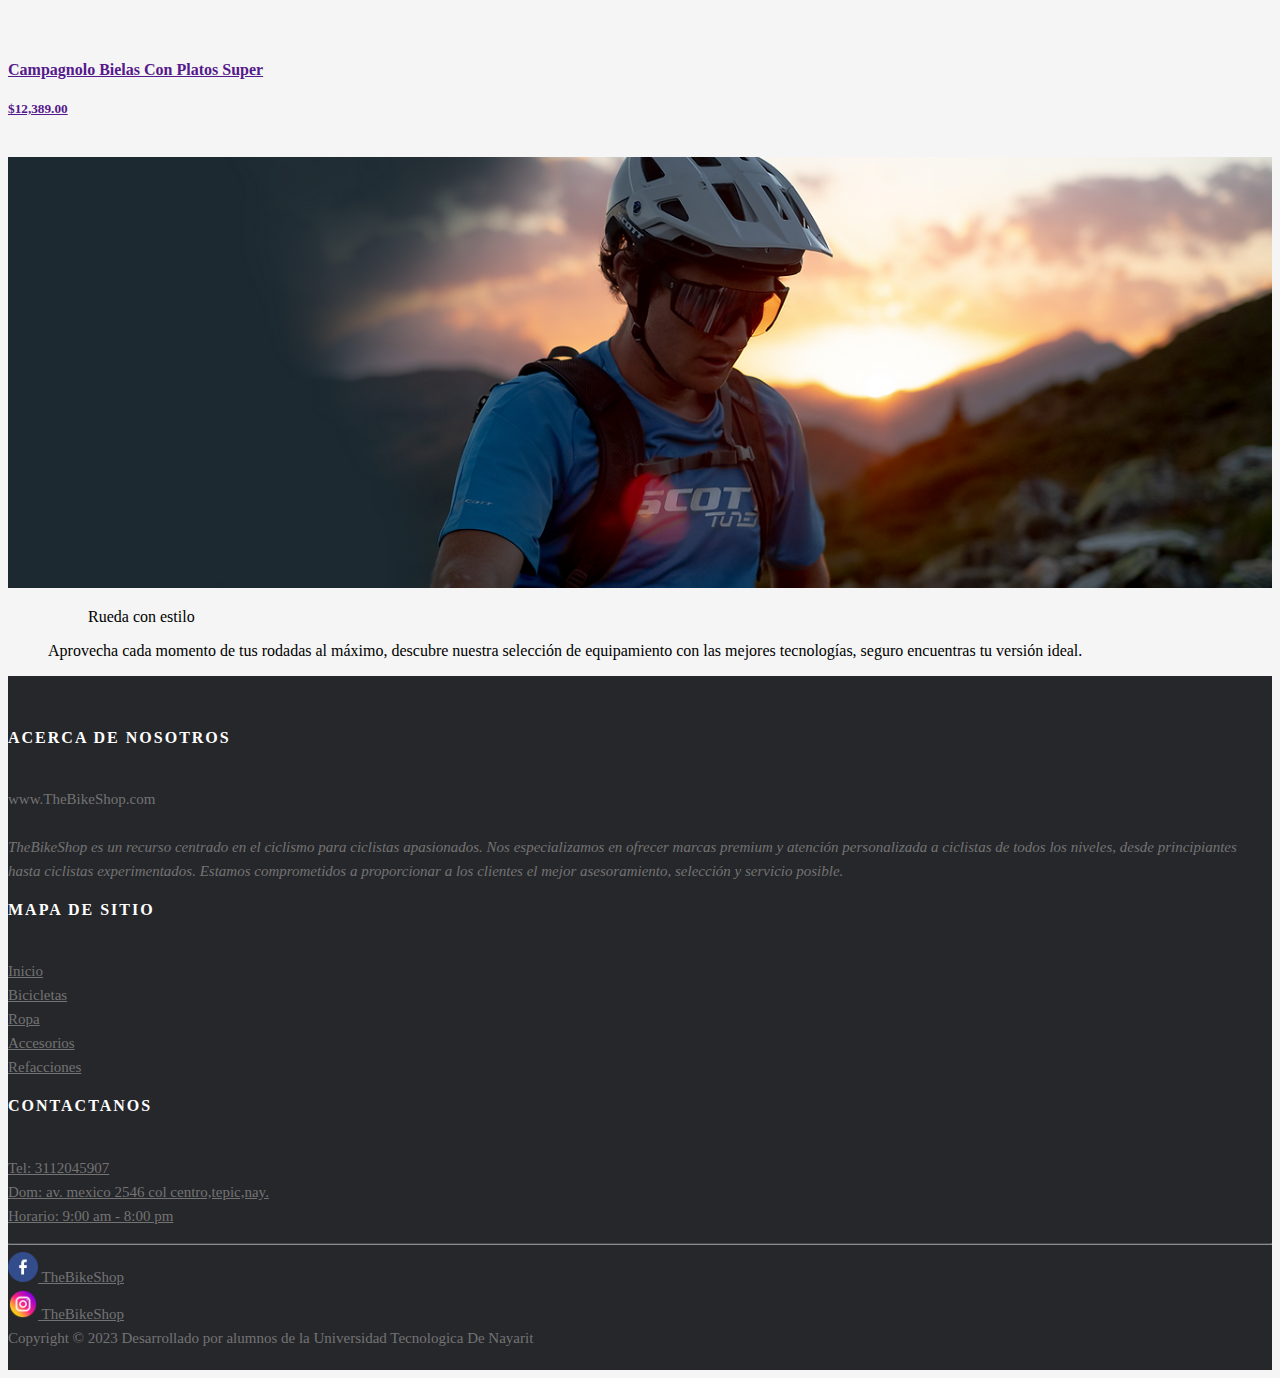
<file: servicio.html>
<!DOCTYPE html>
<html lang="en">
<head>
    <meta charset="UTF-8">
    <meta http-equiv="X-UA-Compatible" content="IE=edge">
    <meta name="viewport" content="width=device-width, initial-scale=1.0">
    <title>Servicio</title>
    <link href="https://cdn.jsdelivr.net/npm/bootstrap@5.2.3/dist/css/bootstrap.min.css" rel="stylesheet" integrity="sha384-rbsA2VBKQhggwzxH7pPCaAqO46MgnOM80zW1RWuH61DGLwZJEdK2Kadq2F9CUG65" crossorigin="anonymous">
    <link rel="shortcut icon" href="./images/icono20.png" type="image/x-icon">
    <link rel="stylesheet" href="./css/estilosbg.css">
    <script src="https://cdn.jsdelivr.net/npm/bootstrap@5.2.3/dist/js/bootstrap.bundle.min.js" integrity="sha384-kenU1KFdBIe4zVF0s0G1M5b4hcpxyD9F7jL+jjXkk+Q2h455rYXK/7HAuoJl+0I4" crossorigin="anonymous"></script>
    <nav class="navbar navbar-expand-lg navbar-dark bg-dark">
      <div class="container">
          <a class="navbar-brand" href="/login.html">
              <img src="/images/logo5.png" alt="Logo" width="200" height="auto" class="d-inline-block align-text-top">
          </a>
      <button class="navbar-toggler" type="button" data-bs-toggle="collapse" data-bs-target="#navbarNavDropdown" aria-controls="navbarNavDropdown" aria-expanded="false" aria-label="Toggle navigation">
          <span class="navbar-toggler-icon"></span>
      </button>
      </div>    
      <div class="container">
      <div class="collapse navbar-collapse" id="navbarNavDropdown">
        <ul class="navbar-nav ms-auto">
          <li class="nav-item dropdown">
            <a class="nav-link dropdown-toggle" href="#" role="button" data-bs-toggle="dropdown" aria-expanded="false">
              Bicicletas
            </a>
            <ul class="dropdown-menu">
              <li><a class="dropdown-item" href="/bicicletas.html">Hombres</a></li>
              <li><a class="dropdown-item" href="/bicicletas.html">Mujer</a></li>
              <li><a class="dropdown-item" href="/bicicletas.html">Niños</a></li>
            </ul>
          </li>
          <li class="nav-item dropdown">
            <a class="nav-link dropdown-toggle" href="#" role="button" data-bs-toggle="dropdown" aria-expanded="false">
              Ropa
            </a>
            <ul class="dropdown-menu">
              <li><a class="dropdown-item" href="/ropa.html">Hombre</a></li>
              <li><a class="dropdown-item" href="/ropa.html">Mujer</a></li>
              <li><a class="dropdown-item" href="/ropa.html">Niños</a></li>
            </ul>
          </li>
          <li class="nav-item dropdown">
            <a class="nav-link dropdown-toggle" href="#" role="button" data-bs-toggle="dropdown" aria-expanded="false">
              Accesorios
            </a>
            <ul class="dropdown-menu">
              <li><a class="dropdown-item" href="/">Llantas</a></li>
              <li><a class="dropdown-item" href="#">Cascos</a></li>
              <li><a class="dropdown-item" href="#">Rodilleras</a></li>
              <li><a class="dropdown-item" href="#">Guantes</a></li>
              <li><a class="dropdown-item" href="#">Pecheras</a></li>
            </ul>
          </li>
          <li class="nav-item dropdown">
            <a class="nav-link dropdown-toggle" href="/servicio.html" role="button" data-bs-toggle="dropdown" aria-expanded="false">
              Componentes
            </a>
            <ul class="dropdown-menu">
              <li><a class="dropdown-item" href="#serv1">Amortiguadores</a></li>
              <li><a class="dropdown-item" href="#serv2">Piñones</a></li>
              <li><a class="dropdown-item" href="#serv3">Bielas</a></li>
              <li><a class="dropdown-item" href="#serv4">Ruedas</a></li>
            </ul>
          </li>
        </ul>
      </div>
    </div>
  </nav>
</head>

<body>
  <nav aria-label="breadcrumb">
    <ol class="breadcrumb">
      <li class="breadcrumb-item"><a href="index.html">Inicio</a></li>
      <li class="breadcrumb-item active" aria-current="page">Componentes</li>
    </ol>
  </nav>

</body>
<br>
<h3 id="serv1" class="bg">Amortiguadores</h3>

<section class="catserv">
  <div>
      <a href=""><img src="/images/servicio1.png"><h4>Fox amortiguador Float DPS Kashima</h4><h5>$10,056.00</h5></a>
  </div>
  <div>
      <a href=""><img src="/images/servicio2.png"><h4>Marzochi Amortiguador Bomber</h4><h5>$11,729.00</h5></a>
  </div>
  <div>
      <a href=""><img src="/images/servicio3.png"><h4>Cane Creek Amortiguador</h4><h5>$9,500.00</h3></a>
  </div>
</section>

<hr id="serv2"><h3 class="bg">Piñones</h3>

<section class="catserv">
  <div> 
    <a href=""><img src="images/servicio4.png"><h4>Sunrace Cassette MX8</h4><h5>$1,128.00</h5></a>
</div>
<div>
    <a href=""><img src="images/servicio5.png"><h4>Eltin Cassette</h4><h5>$305.49</h5></a>
</div>
<div>
    <a href=""><img src="images/servicio6.png"><h4>Cassete Shimano XLC</h4><h5>$1,160.00</h5></a>
</div>
</section>

<hr id="serv3"><h3 class="bg">Bielas</h3>

<section class="catserv">
  <div>
    <a href=""><img src="images/servicio7.png"><h4>Campagnolo Bielas Con Platos Chorus</h4><h5>$5,128.00</h5></a>
</div>
<div>
    <a href=""><img src="images/servicio8.png"><h4>FSA Bielas Con Platos Omega</h4><h5>$1,305.49</h5></a>
</div>
<div>
    <a href=""><img src="images/servicio9.png"><h4>Campagnolo Bielas Con Platos Super</h4><h5>$12,389.00</h5></a>
</div>
 </section>
<br>
<div>
  <img src="/images/fondoserv.webp" width="100%">   
</div>
<div>
  <figure class="text-center">
    <blockquote class="blockquote">
      <p>Rueda con estilo</p>
    </blockquote>
    <figcaption class="blockquote-footer">
      Aprovecha cada momento de tus rodadas al máximo, descubre nuestra selección de equipamiento con las mejores tecnologías, seguro encuentras tu versión ideal.
    </figcaption>
  </figure>
</div>
<footer class="site-footer">
  <div class="container">
    <div class="row">
      <div class="col-sm-12 col-md-6">
        <h6>Acerca De Nosotros</h6>
        <p class="text-justify">www.TheBikeShop.com<i><br><br>TheBikeShop es un recurso centrado en el ciclismo para ciclistas apasionados. Nos especializamos en ofrecer marcas premium y atención personalizada a ciclistas de todos los niveles, desde principiantes hasta ciclistas experimentados. Estamos comprometidos a proporcionar a los clientes el mejor asesoramiento, selección y servicio posible.</i></p>
      </div>
      <div class="col-xs-6 col-md-3">
        <h6>Mapa de sitio</h6>
        <ul class="footer-links">
          <li><a href="/index.html">Inicio</a></li>
          <li><a href="/bicicletas.html">Bicicletas</a></li>
          <li><a href="/ropa.html">Ropa</a></li>
          <li><a href="">Accesorios</a></li>
          <li><a href="/servicio.html">Refacciones</a></li>
        </ul>
      </div>

      <div class="col-xs-6 col-md-3">
        <h6>Contactanos</h6>
        <ul class="footer-links">
          <li><a href="">Tel: 3112045907</a></li>
          <li><a href="">Dom: av. mexico 2546 col centro,tepic,nay.  </a></li>
          <li><a href="">Horario: 9:00 am - 8:00 pm</a></li>
        </ul>
      </div>
    </div>
    <hr>
  </div>
  
  <div class="container">
    <div class="row">
      <div class="col-md-8 col-sm-6 col-xs-12">
        <div class="container-fluid">
      <a class="navbar-brand" href="https://www.facebook.com/SpecializedMexico">
        <img src="/images/facebook.png" alt="Logo" width="30" height="24" class="d-inline-block align-text-top">
        TheBikeShop
      </a>
    </div>
    <div class="container-fluid">
      <a class="navbar-brand" href="https://www.instagram.com/trekbikes/">
        <img src="/images/instagram.png" alt="Logo" width="30" height="24" class="d-inline-block align-text-top">
        TheBikeShop
      </a>
    </div>
        <p class="copyright-text">Copyright &copy; 2023 Desarrollado por alumnos de la Universidad Tecnologica De Nayarit 
        </p>
      </div>
    </div>
    
  </div>
</footer>
</html>
</file>
<file: css/estilos.css>
body {
    background-color: whitesmoke;
}

.cat {
    height: 450px;
    /*background-color: #C9CBCE;*/
}
/* .cat div {
    float: left;
    width: 29%;
    margin: 2% 2.07% 0% 2.07%;
    height: 350px;
} */

.cat img {
    width: 350px;
    height: 280px;
    display: block;
    margin: auto;
    padding: 0px;
}

.cat img:hover {
    width: 360px;
    height: 290px;
    transition-duration: .8s;
}

a {
    text-decoration: none;
}

h4,
h1 {
    text-align: center;
    font-family: Helvetica;
    color: black;
}

h5,
h3 {
    text-align: center;
    font-family: Helvetica;
    color: gray;
}

.site-footer {
    background-color: #26272b;
    padding: 45px 0 20px;
    font-size: 15px;
    line-height: 24px;
    color: #737373;
}

.site-footer hr {
    border-top-color: #bbb;
    opacity: 0.5
}

.site-footer hr.small {
    margin: 20px 0
}

.site-footer h6 {
    color: #fff;
    font-size: 16px;
    text-transform: uppercase;
    margin-top: 5px;
    letter-spacing: 2px
}

.site-footer a {
    color: #737373;
}

div {
  margin: 10px;
}

.mg {
  width: 30%;
  height: 340px;
  display: inline-flex;
  text-align: center;
  background-color: green;
}
.mg img{
  height: 240px;
}

.bg {
  width: 30%;
  display: inline-flex;
  text-align: center;
}
.textotitulos{
margin-top: 30px;
color:#26272b;
font-size: 40px;}

.site-footer a:hover {
    color: #3366cc;
    text-decoration: none;
}

.copyright-text {
    margin: 0
}

@media (max-width:991px) {
    .site-footer [class^=col-] {
        margin-bottom: 30px
    }
}

@media (max-width:767px) {
    .site-footer {
        padding-bottom: 0
    }
    .site-footer .copyright-text,
    .site-footer .social-icons {
        text-align: center
    }
}

.copyright-text {
    position: relative;
    left: 300px;
}

.txtBicis {
    text-align: center;
    /*margin-top: 2%;*/
    margin-bottom: -20px;
    margin-top: 1%;
}

.division {
    width: auto;
    height: top;
}

.lineaXDD {
    margin-right: 10%;
    margin-left: 10%;
    color: black;
}
.bg1{
    font-family: Helvetica;
    text-align: center;
    color: black;
}
</file>
<file: css/estilosbg.css>
@font-face{
  font-family: 'juego';
  src: url(/fonts/juego.otf);
}
@font-face{
  font-family: 'banana';
  src: url(/fonts/Banana.otf);
}
body{
  background-color: #F5f5f5;
}
.divprincipal{
  height: 15vw;
  display: block;
  margin: auto;
}
.divsecundario{
  margin-right: 20%;
  margin-left: 20%;
  height: 45vw;
}
.divtiendas{
  height: 14vw;
}
.divanuncios{
height: 40vw;
}
.divanuncios2{
  height: 40vw;
}
.divanuncios3{
  height: 40vw;
}
.divanuncios4{
  height: 40vw;
}

.divvideo{
  background-color:#ffdeff;
  height: 40vw;
  width: 100%;
  display: flex;
  justify-content: center;
  align-items: center;
}
.div0{
  float: left;
  width: 50%;
  height: 15vw;
}
.div1{
  float: right;
  width: 50%;
  height: 15vw;
}
.div2{
  float: left;
  background-color: #bfa1ff;
  height:45vw;
  width: 50%; 
}
.div3{
  float: right;
  background-color:#8696fe;
  height:45vw;
  width: 50%;
}
.video{
  height: 33vw;
  width: auto;
}
.div5{
  float: left;
  background-color:#bfa1ff;
  height:45vw;
  width: 50%;
 
}
.div6{
  float: right;
  background-color:#bfa1ff;
  height:45vw;
  width: 50%;

 
}
.div7{
  float: left;
  background-color:#ffe0ff;
  height:45vw;
  width: 50%;
 
}
.div8{
  float: right;
  background-color:#ffe0ff;
  height:45vw;
  width: 50%;
}

.titulo{
  display: block;
  margin: auto;
  margin-right: 17%;
  margin-top: 8%;
  width: 24vw;
  animation: zoom 2s infinite;
}

@keyframes zoom {
  0% {
    transform: scale(1);
  }
  50% {
    transform: scale(1.2);
  }
  100% {
    transform: scale(1);
  }
}
.titulo2{
  text-align: center;
  font-family: juego;
  font-size:5vw;
}
.titulo3{
  padding-top: 3rem;
  padding-left: 1rem;
  font-family: juego;
  font-size:5vw;
  text-align: center;
}
.titulo4{
  padding-left: 9rem;
  font-family: juego;
  font-size:5vw;
 
}
.titulocar{
  text-align: center;
  font-family: juego;
  font-size:2vw;
}
.subtitulocar{
  font-family: banana;
  font-size: 1.5vw;
  color: #474952;
}
.subtitulo{
  font-family: banana;
  font-size: 2vw;
  color: #474952;
  padding-left: 1rem;
}
.personaje0{
  display: block;
  margin: auto;
  width: 1vw;
  animation-name: logoAnimation;
  animation-duration: 2s;
  animation-timing-function: ease-in-out;
  animation-delay: 1;
  animation-iteration-count: infinite;
  animation-direction: normal;
  animation-fill-mode: forwards;
  animation-play-state: initial;
  
  width: 15vw;
}

@keyframes logoAnimation {
  0% {
    opacity: 0;
    transform: translateX(-10vw);
  }
  20%,80% {
    opacity: 1;
    transform: translateX(0);
  }
  100% {
    opacity: 0;
    transform: translateX(10vw);}
}


.personaje{
  display: block;
  margin: auto;
  width: 45vw;
  animation: zoom 10s infinite;
}

@keyframes zoom {
  0% {
    transform: scale(1);
  }
  50% {
    transform: scale(1.2);
  }
  100% {
    transform: scale(1);
  }
  
}
.personaje2{
  display:block;
  margin:auto;
  height: 45vw;
  width: 45vw;
  animation: zoom 10s infinite;
}

@keyframes zoom {
  0% {
    transform: scale(1);
  }
  50% {
    transform: scale(1.2);
  }
  100% {
    transform: scale(1);
  }
}
.tiendas{
  display: block;
  margin: auto;
  width: 20vw;
  border-radius: 10px;
}

.titulomarcas{
text-align: center;
font-size:2vw;
color: black;
font-family: juego;
}

.playstore{
  float: left;
  width: 50%;

  height: 8vw;
}
.steam{
  float: right;
  width: 50%;
  height: 8vw;
}



img {
  height: auto;
  max-width: 100%;
  }
  
@media screen and (max-width: 50px) {
  div {
    width: calc(100% - 2.6vw);
  }
  img{
    width: calc(100% - 2.6vw);
  }

}
.site-footer
{
  background-color:#26272b;
  padding:45px 0 20px;
  font-size:15px;
  line-height:24px;
  color:#737373;
}
.site-footer hr
{
  border-top-color:#bbb;
  opacity:0.5
}
.site-footer hr.small
{
  margin:20px 0
}
.site-footer h6
{
  color:#fff;
  font-size:16px;
  text-transform:uppercase;
  margin-top:5px;
  letter-spacing:2px
}
.site-footer a
{
  color:#737373;
}
.site-footer a:hover
{
  color:#3366cc;
  text-decoration:none;
}
.footer-links
{
  padding-left:0;
  list-style:none
}
.footer-links li
{
  display:block
}
.footer-links a
{
  color:#737373
}
.footer-links a:active,.footer-links a:focus,.footer-links a:hover
{
  color:#3366cc;
  text-decoration:none;
}
.footer-links.inline li
{
  display:inline-block
}
.site-footer .social-icons
{
  text-align:right
}
.site-footer .social-icons a
{
  width:40px;
  height:40px;
  line-height:40px;
  margin-left:6px;
  margin-right:0;
  border-radius:100%;
  background-color:#33353d;
}
.copyright-text
{
  margin:0
}
@media (max-width:991px)
{
  .site-footer [class^=col-]
  {
    margin-bottom:30px
  }
}
@media (max-width:767px)
{
  .site-footer
  {
    padding-bottom:0
  }
  .site-footer .copyright-text,.site-footer .social-icons
  {
    text-align:center
  }
}
.social-icons
{
  padding-left:0;
  margin-bottom:0;
  list-style:none
}
.social-icons li
{
  display:inline-block;
  margin-bottom:4px
}
.social-icons li.title
{
  margin-right:15px;
  text-transform:uppercase;
  color:#96a2b2;
  font-weight:700;
  font-size:13px
}
.social-icons a{
  background-color:#eceeef;
  color:#818a91;
  font-size:16px;
  display:inline-block;
  line-height:44px;
  width:44px;
  height:44px;
  text-align:center;
  margin-right:8px;
  border-radius:100%;
  -webkit-transition:all .2s linear;
  -o-transition:all .2s linear;
  transition:all .2s linear
}
.social-icons a:active,.social-icons a:focus,.social-icons a:hover
{
  color:#fff;
  background-color:#29aafe
}
.social-icons.size-sm a
{
  line-height:34px;
  height:34px;
  width:34px;
  font-size:14px
}
.social-icons a.facebook:hover
{
  background-color:#3b5998
}
.social-icons a.twitter:hover
{
  background-color:#00aced
}
.social-icons a.linkedin:hover
{
  background-color:#007bb6
}
.social-icons a.dribbble:hover
{
  background-color:#ea4c89
}
@media (max-width:767px)
{
  .social-icons li.title
  {
    display:block;
    margin-right:0;
    font-weight:600
  }
}
.map{
  width: 100%;
  height: 45vw;
}
.logomaps{
  margin: 1vw;
  width: 25vw;
  height: 5vw;
}
.logopersonaje{
  position: absolute;
  left: 90%;
  width: 7vw;
  height: 7vw;
}
.divmaps{
  background-color: #26272b;
  width: 100%;
  height: 7vw;
}
</file>
